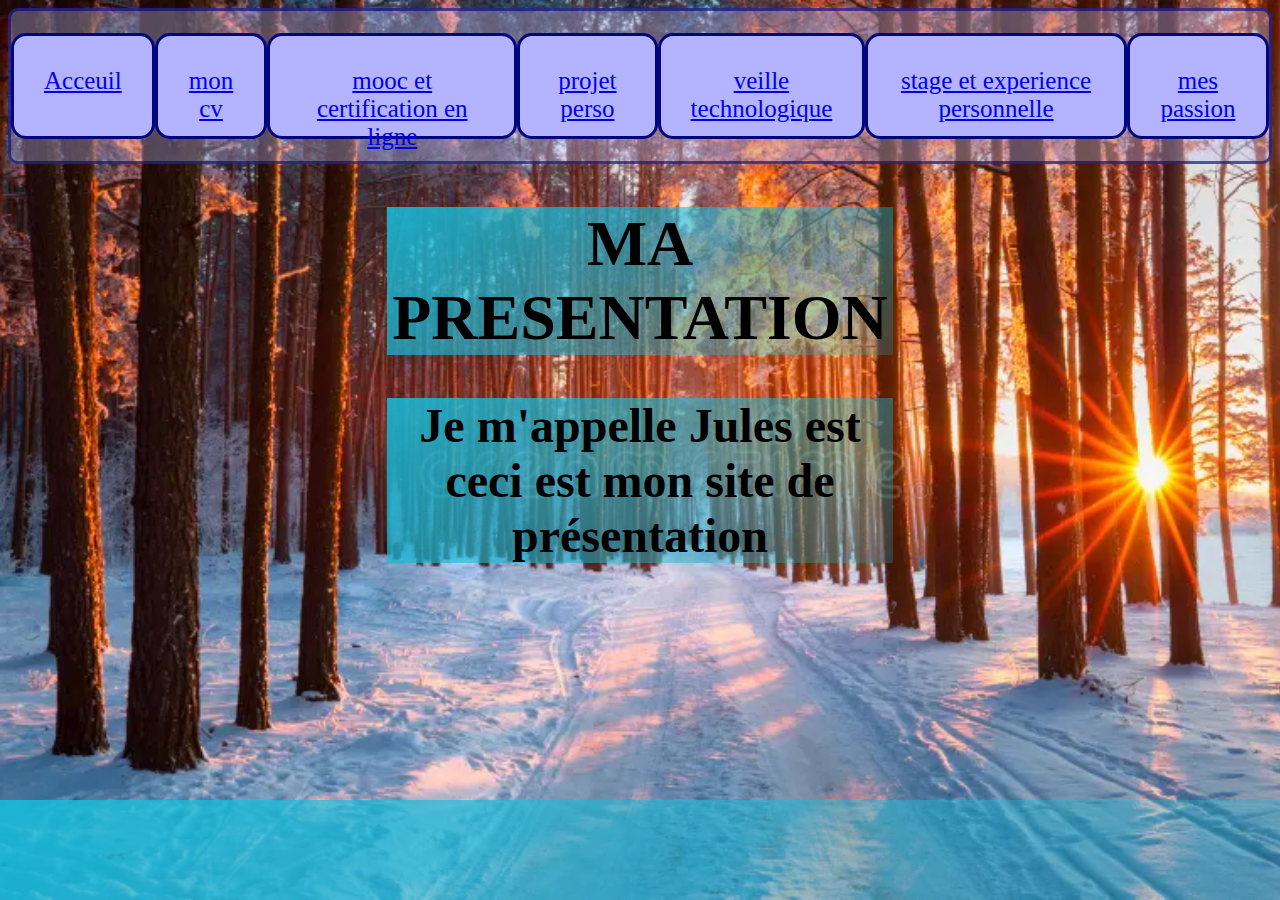
<file: CHAP_3/index.html>
<!DOCTYPE html>
<html>
    <head>
        <meta charset="utf-8">
        <link rel="stylesheet" href="style.css" />
        <title>ma presentation</title>
    </head>
    <body>
        <nav>
            <div class="intro"><h2></h2><a href="../CHAP_3/index.html">Acceuil</a></h2></div>   
            <div class="intro"><h2></h2><a href="../CHAP_3/cv.html">mon cv</a></h2></div>
            <div class="intro"><h2></h2><a href="../CHAP_3/mooc.html">mooc et certification en ligne</a></h2></div>
            <div class="intro"><h2></h2><a href="../CHAP_3/projet.html">projet perso</a></h2></div>
            <div class="intro"><h2></h2><a href="../CHAP_3/veille_tech.html">veille technologique</a></h2></div>
            <div class="intro"><h2></h2><a href="../CHAP_3/exp_pro.html">stage et experience personnelle</a></h2></div>
            <div class="intro"><h2></h2><a href="../CHAP_3/passion.html">mes passion</a></h2></div>
        </nav>
        <main>
            <section class="base">
            <div class="txt"><h1>MA PRESENTATION</h1></div>
            <div class="txt"><h2>Je m'appelle Jules est ceci est mon site de présentation</h2></div>
            </section>
        </main>
        <footer>
            <div class="bottom"><h3></h3></div>
        </footer>
    </body>
</html>
</file>
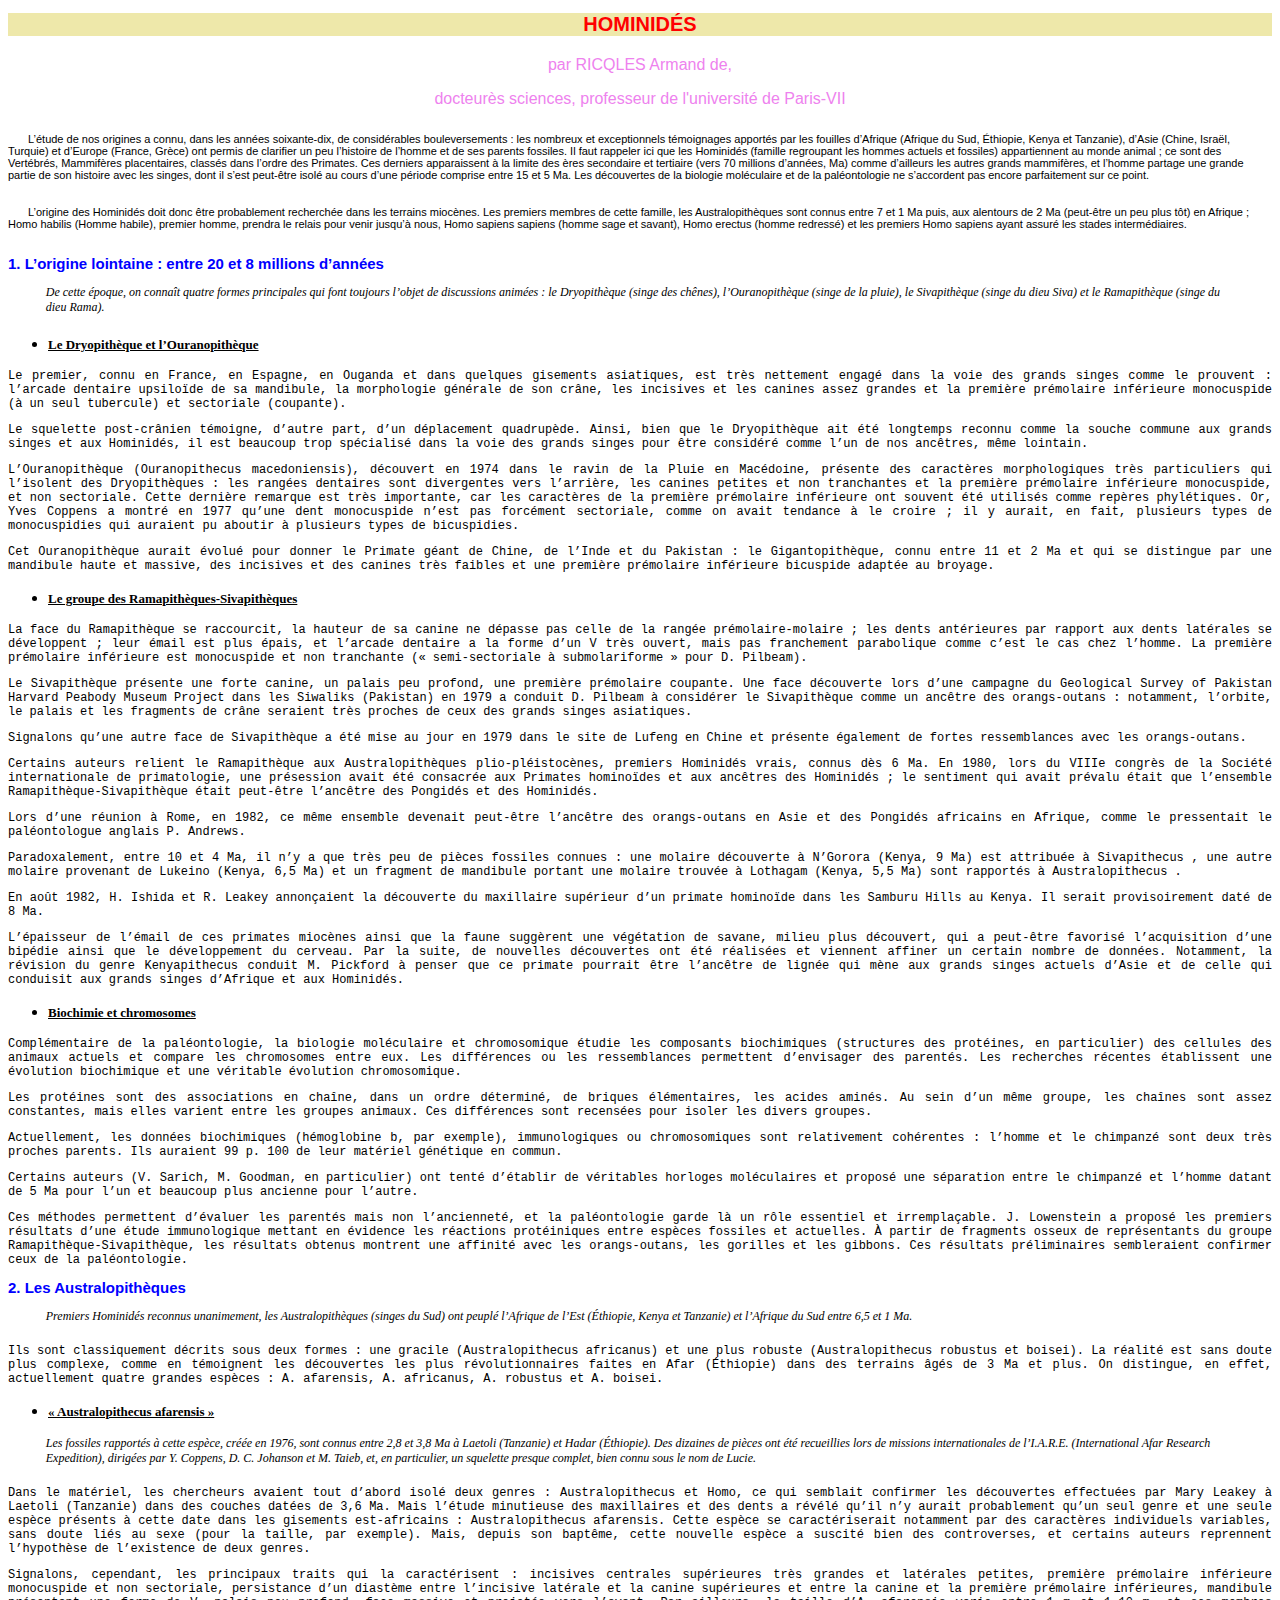
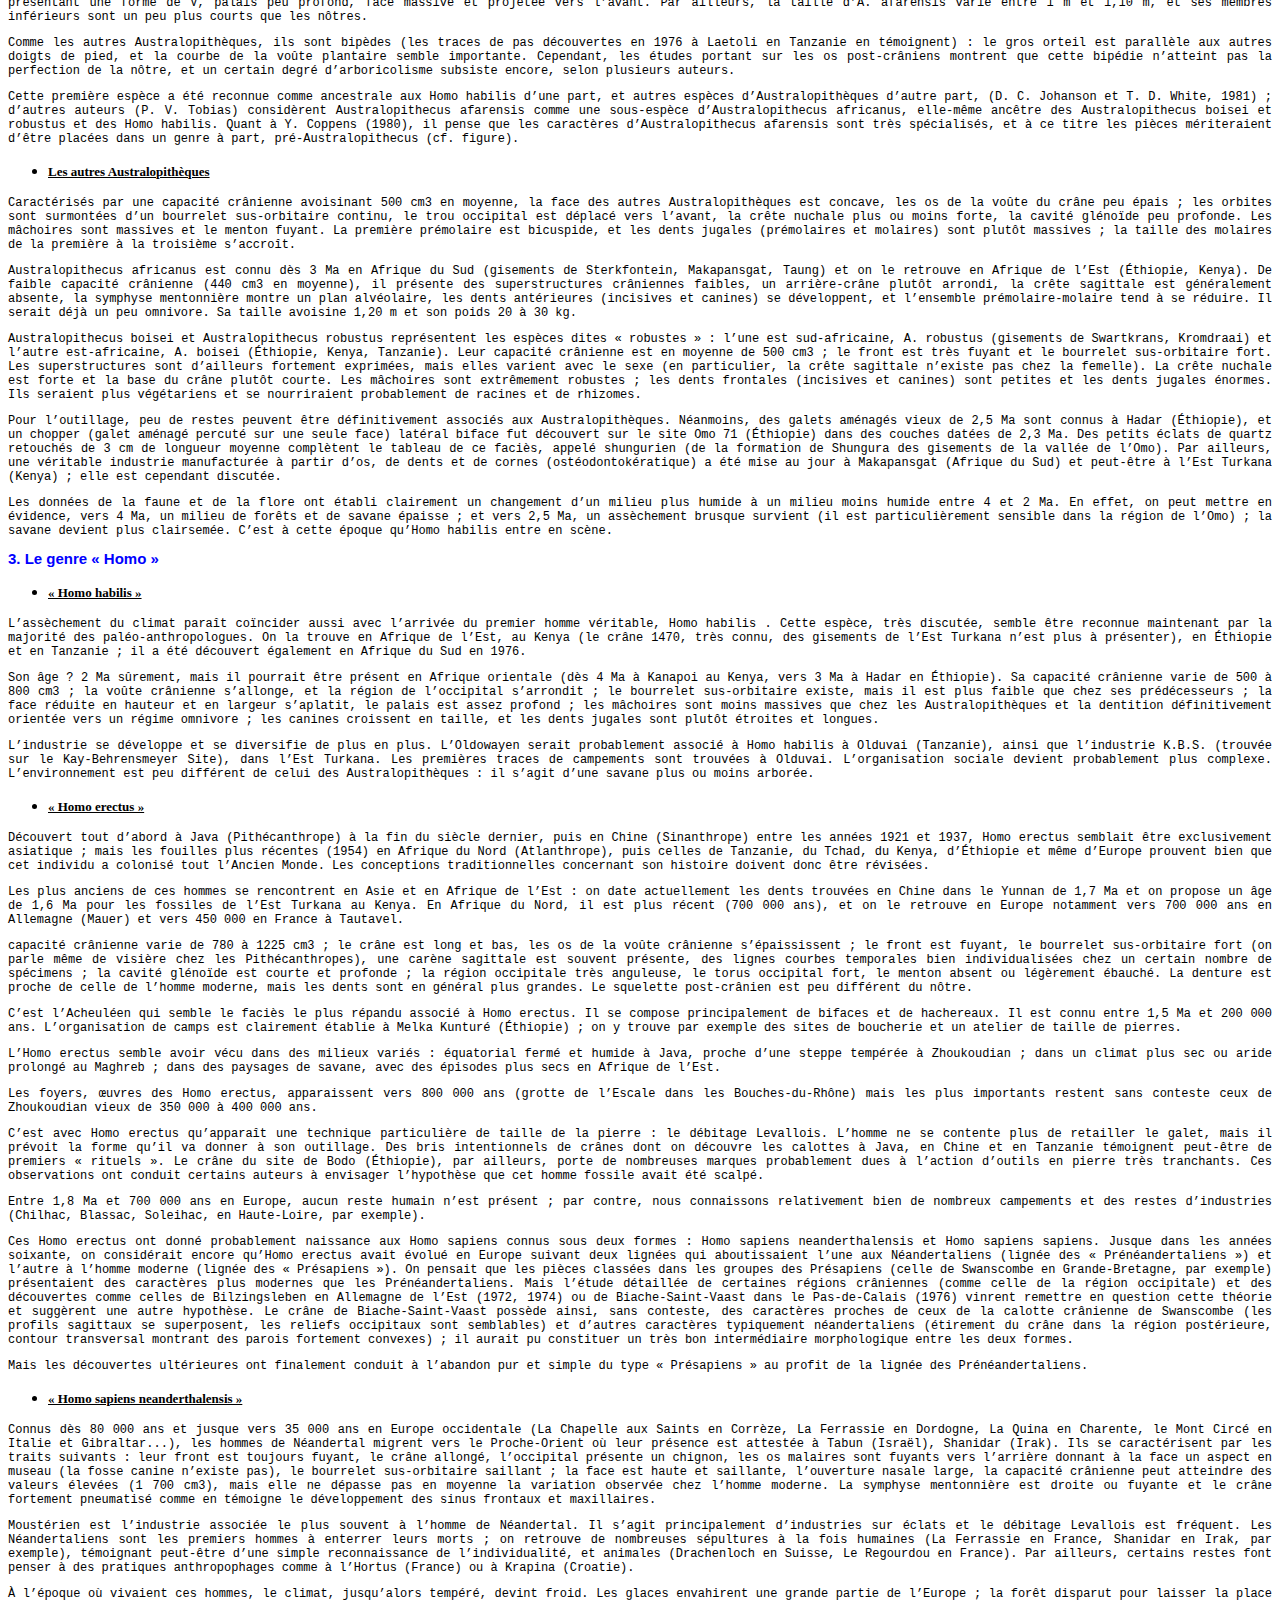
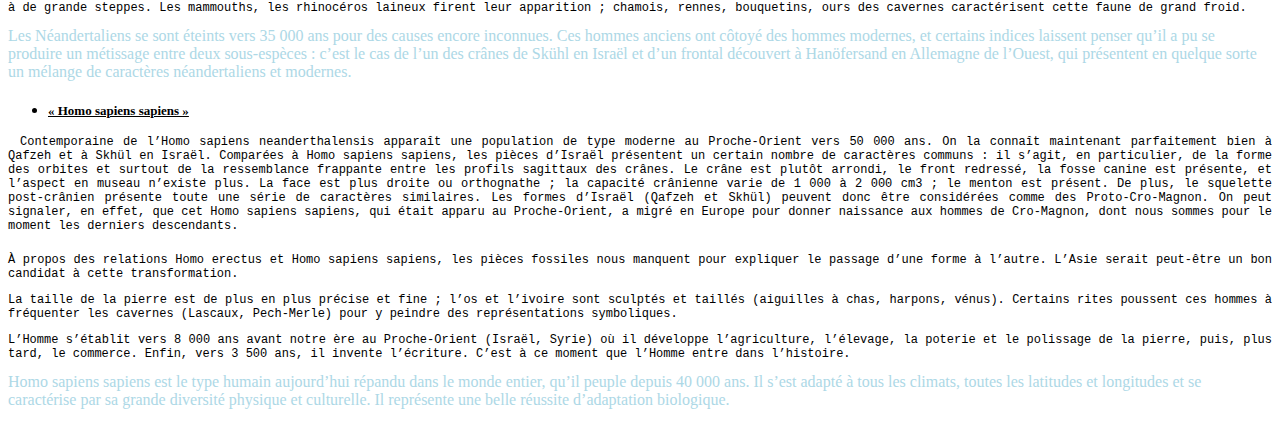
<file: CHAP-2/CH2_2_Formatez_du_texte.html>
<!DOCTYPE html>
<head>
    <meta charset="utf-8">
    <title>HOMINIDÉS</title>
    <link href="CH2_2_Formatez_du_texte.css" rel="stylesheet">
</head>
<body>
<h1 class="rouge arial">HOMINIDÉS</h1>

<p class="violet1">par RICQLES Armand de,</p>

<p class="violet2">docteurès sciences, professeur de l'université de Paris-VII</p>

<p class="paragraphe">L’étude de nos origines a connu, dans les années soixante-dix, de considérables bouleversements : les nombreux et exceptionnels témoignages apportés par les fouilles d’Afrique (Afrique du Sud, Éthiopie, Kenya et Tanzanie), d’Asie (Chine, Israël, Turquie) et d’Europe (France, Grèce) ont permis de clarifier un peu l’histoire de l’homme et de ses parents fossiles. Il faut rappeler ici que les Hominidés (famille regroupant les hommes actuels et fossiles) appartiennent au monde animal ; ce sont des Vertébrés, Mammifères placentaires, classés dans l’ordre des Primates. Ces derniers apparaissent à la limite des ères secondaire et tertiaire (vers 70 millions d’années, Ma) comme d’ailleurs les autres grands mammifères, et l’homme partage une grande partie de son histoire avec les singes, dont il s’est peut-être isolé au cours d’une période comprise entre 15 et 5 Ma. Les découvertes de la biologie moléculaire et de la paléontologie ne s’accordent pas encore parfaitement sur ce point.</p>

<p class="paragraphe">L’origine des Hominidés doit donc être probablement recherchée dans les terrains miocènes. Les premiers membres de cette famille, les Australopithèques sont connus entre 7 et 1 Ma puis, aux alentours de 2 Ma (peut-être un peu plus tôt) en Afrique ; Homo habilis (Homme habile), premier homme, prendra le relais pour venir jusqu’à nous, Homo sapiens sapiens (homme sage et savant), Homo erectus (homme redressé) et les premiers Homo sapiens ayant assuré les stades intermédiaires.</p>

<h2 class="bleu">1. L’origine lointaine : entre 20 et 8 millions d’années</h2>

<p class="newroman italic">De cette époque, on connaît quatre formes principales qui font toujours l’objet de discussions animées : le Dryopithèque (singe des chênes), l’Ouranopithèque (singe de la pluie), le Sivapithèque (singe du dieu Siva) et le Ramapithèque (singe du dieu Rama).

<ul><li><h3>Le Dryopithèque et l’Ouranopithèque</h3></li></ul>

<p class="normal">Le premier, connu en France, en Espagne, en Ouganda et dans quelques gisements asiatiques, est très nettement engagé dans la voie des grands singes comme le prouvent : l’arcade dentaire upsiloïde de sa mandibule, la morphologie générale de son crâne, les incisives et les canines assez grandes et la première prémolaire inférieure monocuspide (à un seul tubercule) et sectoriale (coupante).</p>

<p class="normal">Le squelette post-crânien témoigne, d’autre part, d’un déplacement quadrupède. Ainsi, bien que le Dryopithèque ait été longtemps reconnu comme la souche commune aux grands singes et aux Hominidés, il est beaucoup trop spécialisé dans la voie des grands singes pour être considéré comme l’un de nos ancêtres, même lointain.</p>

<p class="normal">L’Ouranopithèque (Ouranopithecus macedoniensis), découvert en 1974 dans le ravin de la Pluie en Macédoine, présente des caractères morphologiques très particuliers qui l’isolent des Dryopithèques : les rangées dentaires sont divergentes vers l’arrière, les canines petites et non tranchantes et la première prémolaire inférieure monocuspide, et non sectoriale. Cette dernière remarque est très importante, car les caractères de la première prémolaire inférieure ont souvent été utilisés comme repères phylétiques. Or, Yves Coppens a montré en 1977 qu’une dent monocuspide n’est pas forcément sectoriale, comme on avait tendance à le croire ; il y aurait, en fait, plusieurs types de monocuspidies qui auraient pu aboutir à plusieurs types de bicuspidies.</p>

<p class="normal">Cet Ouranopithèque aurait évolué pour donner le Primate géant de Chine, de l’Inde et du Pakistan : le Gigantopithèque, connu entre 11 et 2 Ma et qui se distingue par une mandibule haute et massive, des incisives et des canines très faibles et une première prémolaire inférieure bicuspide adaptée au broyage.</p>

<ul><li><h3>Le groupe des Ramapithèques-Sivapithèques</h3></li></ul>

<p class="normal">La face du Ramapithèque se raccourcit, la hauteur de sa canine ne dépasse pas celle de la rangée prémolaire-molaire ; les dents antérieures par rapport aux dents latérales se développent ; leur émail est plus épais, et l’arcade dentaire a la forme d’un V très ouvert, mais pas franchement parabolique comme c’est le cas chez l’homme. La première prémolaire inférieure est monocuspide et non tranchante (« semi-sectoriale à submolariforme » pour D. Pilbeam).</p>

<p class="normal">Le Sivapithèque présente une forte canine, un palais peu profond, une première prémolaire coupante. Une face découverte lors d’une campagne du Geological Survey of Pakistan Harvard Peabody Museum Project dans les Siwaliks (Pakistan) en 1979 a conduit D. Pilbeam à considérer le Sivapithèque comme un ancêtre des orangs-outans : notamment, l’orbite, le palais et les fragments de crâne seraient très proches de ceux des grands singes asiatiques.</p>

<p class="normal">Signalons qu’une autre face de Sivapithèque a été mise au jour en 1979 dans le site de Lufeng en Chine et présente également de fortes ressemblances avec les orangs-outans.

<p class="normal">Certains auteurs relient le Ramapithèque aux Australopithèques plio-pléistocènes, premiers Hominidés vrais, connus dès 6 Ma. En 1980, lors du VIIIe congrès de la Société internationale de primatologie, une présession avait été consacrée aux Primates hominoïdes et aux ancêtres des Hominidés ; le sentiment qui avait prévalu était que l’ensemble Ramapithèque-Sivapithèque était peut-être l’ancêtre des Pongidés et des Hominidés.</p>

<p class="normal">Lors d’une réunion à Rome, en 1982, ce même ensemble devenait peut-être l’ancêtre des orangs-outans en Asie et des Pongidés africains en Afrique, comme le pressentait le paléontologue anglais P. Andrews.</p>

<p class="normal">Paradoxalement, entre 10 et 4 Ma, il n’y a que très peu de pièces fossiles connues : une molaire découverte à N’Gorora (Kenya, 9 Ma) est attribuée à Sivapithecus , une autre molaire provenant de Lukeino (Kenya, 6,5 Ma) et un fragment de mandibule portant une molaire trouvée à Lothagam (Kenya, 5,5 Ma) sont rapportés à Australopithecus . </p>

<p class="normal">En août 1982, H. Ishida et R. Leakey annonçaient la découverte du maxillaire supérieur d’un primate hominoïde dans les Samburu Hills au Kenya. Il serait provisoirement daté de 8 Ma.</p>

<p class="normal">L’épaisseur de l’émail de ces primates miocènes ainsi que la faune suggèrent une végétation de savane, milieu plus découvert, qui a peut-être favorisé l’acquisition d’une bipédie ainsi que le développement du cerveau. Par la suite, de nouvelles découvertes ont été réalisées et viennent affiner un certain nombre de données. Notamment, la révision du genre Kenyapithecus conduit M. Pickford à penser que ce primate pourrait être l’ancêtre de lignée qui mène aux grands singes actuels d’Asie et de celle qui conduisit aux grands singes d’Afrique et aux Hominidés.</p>

<ul><li><h3>Biochimie et chromosomes</h3></li></ul>

<p class="normal"> Complémentaire de la paléontologie, la biologie moléculaire et chromosomique étudie les composants biochimiques (structures des protéines, en particulier) des cellules des animaux actuels et compare les chromosomes entre eux. Les différences ou les ressemblances permettent d’envisager des parentés. Les recherches récentes établissent une évolution biochimique et une véritable évolution chromosomique.</p>

<p class="normal">Les protéines sont des associations en chaîne, dans un ordre déterminé, de briques élémentaires, les acides aminés. Au sein d’un même groupe, les chaînes sont assez constantes, mais elles varient entre les groupes animaux. Ces différences sont recensées pour isoler les divers groupes.</p>

<p class="normal">Actuellement, les données biochimiques (hémoglobine b, par exemple), immunologiques ou chromosomiques sont relativement cohérentes : l’homme et le chimpanzé sont deux très proches parents. Ils auraient 99 p. 100 de leur matériel génétique en commun.</p>

<p class="normal">Certains auteurs (V. Sarich, M. Goodman, en particulier) ont tenté d’établir de véritables horloges moléculaires et proposé une séparation entre le chimpanzé et l’homme datant de 5 Ma pour l’un et beaucoup plus ancienne pour l’autre.</p>

<p class="normal">Ces méthodes permettent d’évaluer les parentés mais non l’ancienneté, et la paléontologie garde là un rôle essentiel et irremplaçable. J. Lowenstein a proposé les premiers résultats d’une étude immunologique mettant en évidence les réactions protéiniques entre espèces fossiles et actuelles. À partir de fragments osseux de représentants du groupe Ramapithèque-Sivapithèque, les résultats obtenus montrent une affinité avec les orangs-outans, les gorilles et les gibbons. Ces résultats préliminaires sembleraient confirmer ceux de la paléontologie.</p>

<h2 class="bleu">2. Les Australopithèques</h2>

<p class="newroman italic">Premiers Hominidés reconnus unanimement, les Australopithèques (singes du Sud) ont peuplé l’Afrique de l’Est (Éthiopie, Kenya et Tanzanie) et l’Afrique du Sud entre 6,5 et 1 Ma.</p>

<p class="normal">Ils sont classiquement décrits sous deux formes : une gracile (Australopithecus africanus) et une plus robuste (Australopithecus robustus et boisei). La réalité est sans doute plus complexe, comme en témoignent les découvertes les plus révolutionnaires faites en Afar (Éthiopie) dans des terrains âgés de 3 Ma et plus. On distingue, en effet, actuellement quatre grandes espèces : A. afarensis, A. africanus, A. robustus et A. boisei.</p>

<ul><li> <h3>« Australopithecus afarensis »</h3></li></ul>

<p class="newroman italic">Les fossiles rapportés à cette espèce, créée en 1976, sont connus entre 2,8 et 3,8 Ma à Laetoli (Tanzanie) et Hadar (Éthiopie). Des dizaines de pièces ont été recueillies lors de missions internationales de l’I.A.R.E. (International Afar Research Expedition), dirigées par Y. Coppens, D. C. Johanson et M. Taieb, et, en particulier, un squelette presque complet, bien connu sous le nom de Lucie.</p>

<p class="normal">Dans le matériel, les chercheurs avaient tout d’abord isolé deux genres : Australopithecus et Homo, ce qui semblait confirmer les découvertes effectuées par Mary Leakey à Laetoli (Tanzanie) dans des couches datées de 3,6 Ma. Mais l’étude minutieuse des maxillaires et des dents a révélé qu’il n’y aurait probablement qu’un seul genre et une seule espèce présents à cette date dans les gisements est-africains : Australopithecus afarensis. Cette espèce se caractériserait notamment par des caractères individuels variables, sans doute liés au sexe (pour la taille, par exemple). Mais, depuis son baptême, cette nouvelle espèce a suscité bien des controverses, et certains auteurs reprennent l’hypothèse de l’existence de deux genres.</p>

<p class="normal">Signalons, cependant, les principaux traits qui la caractérisent : incisives centrales supérieures très grandes et latérales petites, première prémolaire inférieure monocuspide et non sectoriale, persistance d’un diastème entre l’incisive latérale et la canine supérieures et entre la canine et la première prémolaire inférieures, mandibule présentant une forme de V, palais peu profond, face massive et projetée vers l’avant. Par ailleurs, la taille d’A. afarensis varie entre 1 m et 1,10 m, et ses membres inférieurs sont un peu plus courts que les nôtres.</p>

<p class="normal">Comme les autres Australopithèques, ils sont bipèdes (les traces de pas découvertes en 1976 à Laetoli en Tanzanie en témoignent) : le gros orteil est parallèle aux autres doigts de pied, et la courbe de la voûte plantaire semble importante. Cependant, les études portant sur les os post-crâniens montrent que cette bipédie n’atteint pas la perfection de la nôtre, et un certain degré d’arboricolisme subsiste encore, selon plusieurs auteurs.</p>

<p class="normal">Cette première espèce a été reconnue comme ancestrale aux Homo habilis d’une part, et autres espèces d’Australopithèques d’autre part, (D. C. Johanson et T. D. White, 1981) ; d’autres auteurs (P. V. Tobias) considèrent Australopithecus afarensis comme une sous-espèce d’Australopithecus africanus, elle-même ancêtre des Australopithecus boisei et robustus et des Homo habilis. Quant à Y. Coppens (1980), il pense que les caractères d’Australopithecus afarensis sont très spécialisés, et à ce titre les pièces mériteraient d’être placées dans un genre à part, pré-Australopithecus (cf. figure).</p>

<ul><li> <h3>Les autres Australopithèques</h3></li></ul>

<p class="normal">Caractérisés par une capacité crânienne avoisinant 500 cm3 en moyenne, la face des autres Australopithèques est concave, les os de la voûte du crâne peu épais ; les orbites sont surmontées d’un bourrelet sus-orbitaire continu, le trou occipital est déplacé vers l’avant, la crête nuchale plus ou moins forte, la cavité glénoïde peu profonde. Les mâchoires sont massives et le menton fuyant. La première prémolaire est bicuspide, et les dents jugales (prémolaires et molaires) sont plutôt massives ; la taille des molaires de la première à la troisième s’accroît.</p>

<p class="normal">Australopithecus africanus est connu dès 3 Ma en Afrique du Sud (gisements de Sterkfontein, Makapansgat, Taung) et on le retrouve en Afrique de l’Est (Éthiopie, Kenya). De faible capacité crânienne (440 cm3 en moyenne), il présente des superstructures crâniennes faibles, un arrière-crâne plutôt arrondi, la crête sagittale est généralement absente, la symphyse mentonnière montre un plan alvéolaire, les dents antérieures (incisives et canines) se développent, et l’ensemble prémolaire-molaire tend à se réduire. Il serait déjà un peu omnivore. Sa taille avoisine 1,20 m et son poids 20 à 30 kg.</p>

<p class="normal">Australopithecus boisei et Australopithecus robustus représentent les espèces dites « robustes » : l’une est sud-africaine, A. robustus (gisements de Swartkrans, Kromdraai) et l’autre est-africaine, A. boisei (Éthiopie, Kenya, Tanzanie). Leur capacité crânienne est en moyenne de 500 cm3 ; le front est très fuyant et le bourrelet sus-orbitaire fort. Les superstructures sont d’ailleurs fortement exprimées, mais elles varient avec le sexe (en particulier, la crête sagittale n’existe pas chez la femelle). La crête nuchale est forte et la base du crâne plutôt courte. Les mâchoires sont extrêmement robustes ; les dents frontales (incisives et canines) sont petites et les dents jugales énormes. Ils seraient plus végétariens et se nourriraient probablement de racines et de rhizomes.</p>

<p class="normal">Pour l’outillage, peu de restes peuvent être définitivement associés aux Australopithèques. Néanmoins, des galets aménagés vieux de 2,5 Ma sont connus à Hadar (Éthiopie), et un chopper (galet aménagé percuté sur une seule face) latéral biface fut découvert sur le site Omo 71 (Éthiopie) dans des couches datées de 2,3 Ma. Des petits éclats de quartz retouchés de 3 cm de longueur moyenne complètent le tableau de ce faciès, appelé shungurien (de la formation de Shungura des gisements de la vallée de l’Omo). Par ailleurs, une véritable industrie manufacturée à partir d’os, de dents et de cornes (ostéodontokératique) a été mise au jour à Makapansgat (Afrique du Sud) et peut-être à l’Est Turkana (Kenya) ; elle est cependant discutée.</p>

<p class="normal">Les données de la faune et de la flore ont établi clairement un changement d’un milieu plus humide à un milieu moins humide entre 4 et 2 Ma. En effet, on peut mettre en évidence, vers 4 Ma, un milieu de forêts et de savane épaisse ; et vers 2,5 Ma, un assèchement brusque survient (il est particulièrement sensible dans la région de l’Omo) ; la savane devient plus clairsemée. C’est à cette époque qu’Homo habilis  entre en scène.</p>

<h2 class="bleu">3. Le genre « Homo »</h2>

<ul><li> <h3>« Homo habilis »</h3></li></ul>

<p class="normal">L’assèchement du climat paraît coïncider aussi avec l’arrivée du premier homme véritable, Homo habilis . Cette espèce, très discutée, semble être reconnue maintenant par la majorité des paléo-anthropologues. On la trouve en Afrique de l’Est, au Kenya (le crâne 1470, très connu, des gisements de l’Est Turkana n’est plus à présenter), en Éthiopie et en Tanzanie ; il a été découvert également en Afrique du Sud en 1976.</p>

<p class="normal">Son âge ? 2 Ma sûrement, mais il pourrait être présent en Afrique orientale (dès 4 Ma à Kanapoi au Kenya, vers 3 Ma à Hadar en Éthiopie). Sa capacité crânienne varie de 500 à 800 cm3 ; la voûte crânienne s’allonge, et la région de l’occipital s’arrondit ; le bourrelet sus-orbitaire existe, mais il est plus faible que chez ses prédécesseurs ; la face réduite en hauteur et en largeur s’aplatit, le palais est assez profond ; les mâchoires sont moins massives que chez les Australopithèques et la dentition définitivement orientée vers un régime omnivore ; les canines croissent en taille, et les dents jugales sont plutôt étroites et longues.</p> 

<p class="normal">L’industrie se développe et se diversifie de plus en plus. L’Oldowayen serait probablement associé à Homo habilis à Olduvai (Tanzanie), ainsi que l’industrie K.B.S. (trouvée sur le Kay-Behrensmeyer Site), dans l’Est Turkana. Les premières traces de campements sont trouvées à Olduvai. L’organisation sociale devient probablement plus complexe. L’environnement est peu différent de celui des Australopithèques : il s’agit d’une savane plus ou moins arborée.</p>

<ul><li><h3>« Homo erectus »</h3></li></ul>

<p class="normal">Découvert tout d’abord à Java (Pithécanthrope) à la fin du siècle dernier, puis en Chine (Sinanthrope) entre les années 1921 et 1937, Homo erectus  semblait être exclusivement asiatique ; mais les fouilles plus récentes (1954) en Afrique du Nord (Atlanthrope), puis celles de Tanzanie, du Tchad, du Kenya, d’Éthiopie et même d’Europe prouvent bien que cet individu a colonisé tout l’Ancien Monde. Les conceptions traditionnelles concernant son histoire doivent donc être révisées.</p>

<p class="normal">Les plus anciens de ces hommes se rencontrent en Asie et en Afrique de l’Est : on date actuellement les dents trouvées en Chine dans le Yunnan de 1,7 Ma et on propose un âge de 1,6 Ma pour les fossiles de l’Est Turkana au Kenya. En Afrique du Nord, il est plus récent (700 000 ans), et on le retrouve en Europe notamment vers 700 000 ans en Allemagne (Mauer) et vers 450 000 en France à Tautavel.</p>

<p class="normal"> capacité crânienne varie de 780 à 1225 cm3 ; le crâne est long et bas, les os de la voûte crânienne s’épaississent ; le front est fuyant, le bourrelet sus-orbitaire fort (on parle même de visière chez les Pithécanthropes), une carène sagittale est souvent présente, des lignes courbes temporales bien individualisées chez un certain nombre de spécimens ; la cavité glénoïde est courte et profonde ; la région occipitale très anguleuse, le torus occipital fort, le menton absent ou légèrement ébauché. La denture est proche de celle de l’homme moderne, mais les dents sont en général plus grandes. Le squelette post-crânien est peu différent du nôtre.</p>

<p class="normal">C’est l’Acheuléen qui semble le faciès le plus répandu associé à Homo erectus. Il se compose principalement de bifaces et de hachereaux. Il est connu entre 1,5 Ma et 200 000 ans. L’organisation de camps est clairement établie à Melka Kunturé (Éthiopie) ; on y trouve par exemple des sites de boucherie et un atelier de taille de pierres.</p>

<p class="normal">L’Homo erectus  semble avoir vécu dans des milieux variés : équatorial fermé et humide à Java, proche d’une steppe tempérée à Zhoukoudian ; dans un climat plus sec ou aride prolongé au Maghreb ; dans des paysages de savane, avec des épisodes plus secs en Afrique de l’Est.</p>

<p class="normal">Les foyers, œuvres des Homo erectus, apparaissent vers 800 000 ans (grotte de l’Escale dans les Bouches-du-Rhône) mais les plus importants restent sans conteste ceux de Zhoukoudian vieux de 350 000 à 400 000 ans.</p>

<p class="normal">C’est avec Homo erectus qu’apparaît une technique particulière de taille de la pierre : le débitage Levallois. L’homme ne se contente plus de retailler le galet, mais il prévoit la forme qu’il va donner à son outillage. Des bris intentionnels de crânes dont on découvre les calottes à Java, en Chine et en Tanzanie témoignent peut-être de premiers « rituels ». Le crâne du site de Bodo (Éthiopie), par ailleurs, porte de nombreuses marques probablement dues à l’action d’outils en pierre très tranchants. Ces observations ont conduit certains auteurs à envisager l’hypothèse que cet homme fossile avait été scalpé.</p>

<p class="normal">Entre 1,8 Ma et 700 000 ans en Europe, aucun reste humain n’est présent ; par contre, nous connaissons relativement bien de nombreux campements et des restes d’industries (Chilhac, Blassac, Soleihac, en Haute-Loire, par exemple).</p>

<p class="normal">Ces Homo erectus ont donné probablement naissance aux Homo sapiens connus sous deux formes : Homo sapiens neanderthalensis et Homo sapiens sapiens. Jusque dans les années soixante, on considérait encore qu’Homo erectus avait évolué en Europe suivant deux lignées qui aboutissaient l’une aux Néandertaliens (lignée des « Prénéandertaliens ») et l’autre à l’homme moderne (lignée des « Présapiens »). On pensait que les pièces classées dans les groupes des Présapiens (celle de Swanscombe en Grande-Bretagne, par exemple) présentaient des caractères plus modernes que les Prénéandertaliens. Mais l’étude détaillée de certaines régions crâniennes (comme celle de la région occipitale) et des découvertes comme celles de Bilzingsleben en Allemagne de l’Est (1972, 1974) ou de Biache-Saint-Vaast dans le Pas-de-Calais (1976) vinrent remettre en question cette théorie et suggèrent une autre hypothèse. Le crâne de Biache-Saint-Vaast possède ainsi, sans conteste, des caractères proches de ceux de la calotte crânienne de Swanscombe (les profils sagittaux se superposent, les reliefs occipitaux sont semblables) et d’autres caractères typiquement néandertaliens (étirement du crâne dans la région postérieure, contour transversal montrant des parois fortement convexes) ; il aurait pu constituer un très bon intermédiaire morphologique entre les deux formes.</p>

<p class="normal">Mais les découvertes ultérieures ont finalement conduit à l’abandon pur et simple du type « Présapiens » au profit de la lignée des Prénéandertaliens.</p>

<ul><li><h3>« Homo sapiens neanderthalensis »</h3></li></ul>

<p class="normal">Connus dès 80 000 ans et jusque vers 35 000 ans en Europe occidentale (La Chapelle aux Saints en Corrèze, La Ferrassie en Dordogne, La Quina en Charente, le Mont Circé en Italie et Gibraltar...), les hommes de Néandertal migrent vers le Proche-Orient où leur présence est attestée à Tabun (Israël), Shanidar (Irak). Ils se caractérisent par les traits suivants : leur front est toujours fuyant, le crâne allongé, l’occipital présente un chignon, les os malaires sont fuyants vers l’arrière donnant à la face un aspect en museau (la fosse canine n’existe pas), le bourrelet sus-orbitaire saillant ; la face est haute et saillante, l’ouverture nasale large, la capacité crânienne peut atteindre des valeurs élevées (1 700 cm3), mais elle ne dépasse pas en moyenne la variation observée chez l’homme moderne. La symphyse mentonnière est droite ou fuyante et le crâne fortement pneumatisé comme en témoigne le développement des sinus frontaux et maxillaires.</p>

<p class="normal"> Moustérien est l’industrie associée le plus souvent à l’homme de Néandertal. Il s’agit principalement d’industries sur éclats et le débitage Levallois est fréquent. Les Néandertaliens sont les premiers hommes à enterrer leurs morts ; on retrouve de nombreuses sépultures à la fois humaines (La Ferrassie en France, Shanidar en Irak, par exemple), témoignant peut-être d’une simple reconnaissance de l’individualité, et animales (Drachenloch en Suisse, Le Regourdou en France). Par ailleurs, certains restes font penser à des pratiques anthropophages comme à l’Hortus (France) ou à Krapina (Croatie).</p>

<P class="normal">À l’époque où vivaient ces hommes, le climat, jusqu’alors tempéré, devint froid. Les glaces envahirent une grande partie de l’Europe ; la forêt disparut pour laisser la place à de grande steppes. Les mammouths, les rhinocéros laineux firent leur apparition ; chamois, rennes, bouquetins, ours des cavernes caractérisent cette faune de grand froid.</P>

<p class="bleuclair">Les Néandertaliens se sont éteints vers 35 000 ans pour des causes encore inconnues. Ces hommes anciens ont côtoyé des hommes modernes, et certains indices laissent penser qu’il a pu se produire un métissage entre deux sous-espèces : c’est le cas de l’un des crânes de Skühl en Israël et d’un frontal découvert à Hanöfersand en Allemagne de l’Ouest, qui présentent en quelque sorte un mélange de caractères néandertaliens et modernes.</p>

<ul><li><h3>« Homo sapiens sapiens »</h3></li></ul>

<p class="paragraphe2 normal">Contemporaine de l’Homo sapiens neanderthalensis apparaît une population de type moderne au Proche-Orient vers 50 000 ans. On la connaît maintenant parfaitement bien à Qafzeh et à Skhül en Israël. Comparées à Homo sapiens sapiens, les pièces d’Israël présentent un certain nombre de caractères communs : il s’agit, en particulier, de la forme des orbites et surtout de la ressemblance frappante entre les profils sagittaux des crânes. Le crâne est plutôt arrondi, le front redressé, la fosse canine est présente, et l’aspect en museau n’existe plus. La face est plus droite ou orthognathe ; la capacité crânienne varie de 1 000 à 2 000 cm3 ; le menton est présent. De plus, le squelette post-crânien présente toute une série de caractères similaires. Les formes d’Israël (Qafzeh et Skhül) peuvent donc être considérées comme des Proto-Cro-Magnon. On peut signaler, en effet, que cet Homo sapiens sapiens, qui était apparu au Proche-Orient, a migré en Europe pour donner naissance aux hommes de Cro-Magnon, dont nous sommes pour le moment les derniers descendants.</p>

<p class="normal">À propos des relations Homo erectus et Homo sapiens sapiens, les pièces fossiles nous manquent pour expliquer le passage d’une forme à l’autre. L’Asie serait peut-être un bon candidat à cette transformation.</p>

<p class="normal">La taille de la pierre est de plus en plus précise et fine ; l’os et l’ivoire sont sculptés et taillés (aiguilles à chas, harpons, vénus). Certains rites poussent ces hommes à fréquenter les cavernes (Lascaux, Pech-Merle) pour y peindre des représentations symboliques. </p>

<p class="normal">L’Homme s’établit vers 8 000 ans avant notre ère au Proche-Orient (Israël, Syrie) où il développe l’agriculture, l’élevage, la poterie et le polissage de la pierre, puis, plus tard, le commerce. Enfin, vers 3 500 ans, il invente l’écriture. C’est à ce moment que l’Homme entre dans l’histoire.</p>

<p class="bleuclair">Homo sapiens sapiens est le type humain aujourd’hui répandu dans le monde entier, qu’il peuple depuis 40 000 ans. Il s’est adapté à tous les climats, toutes les latitudes et longitudes et se caractérise par sa grande diversité physique et culturelle. Il représente une belle réussite d’adaptation biologique.</p>

</body>
</file>
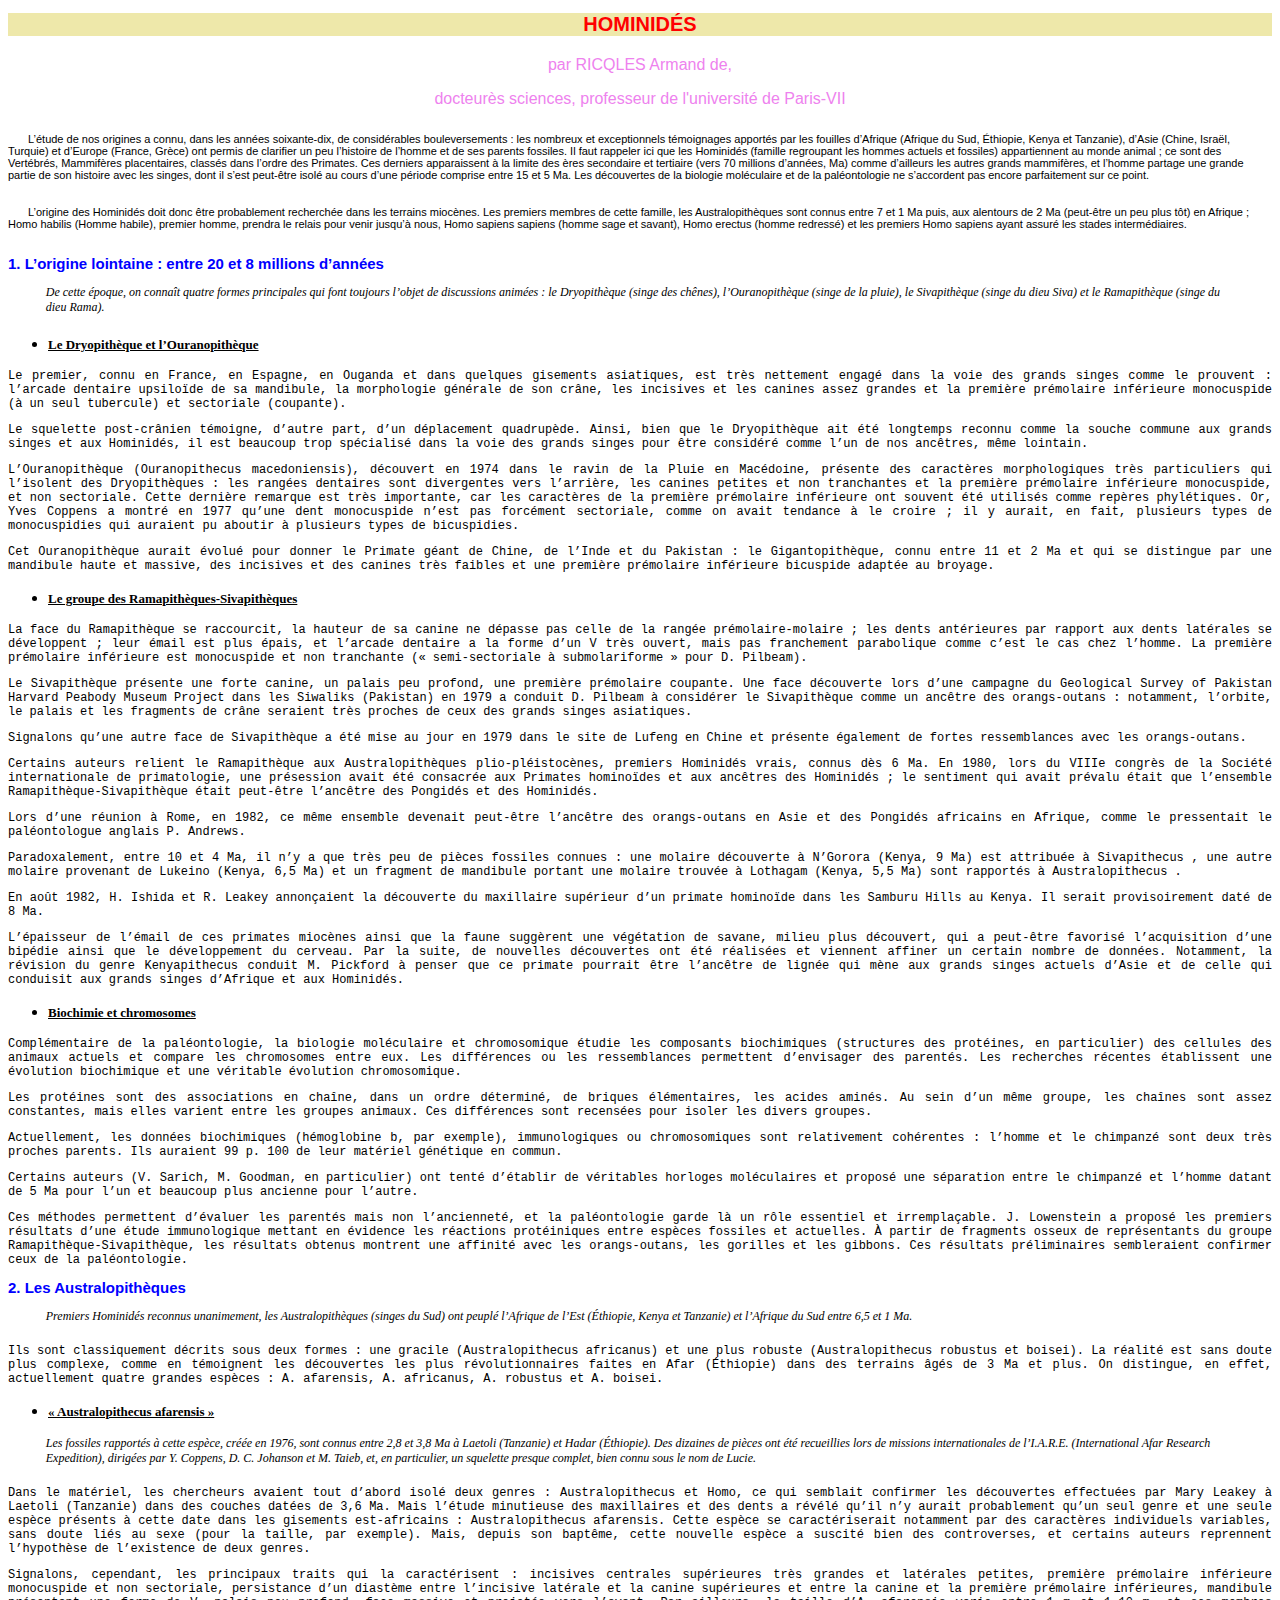
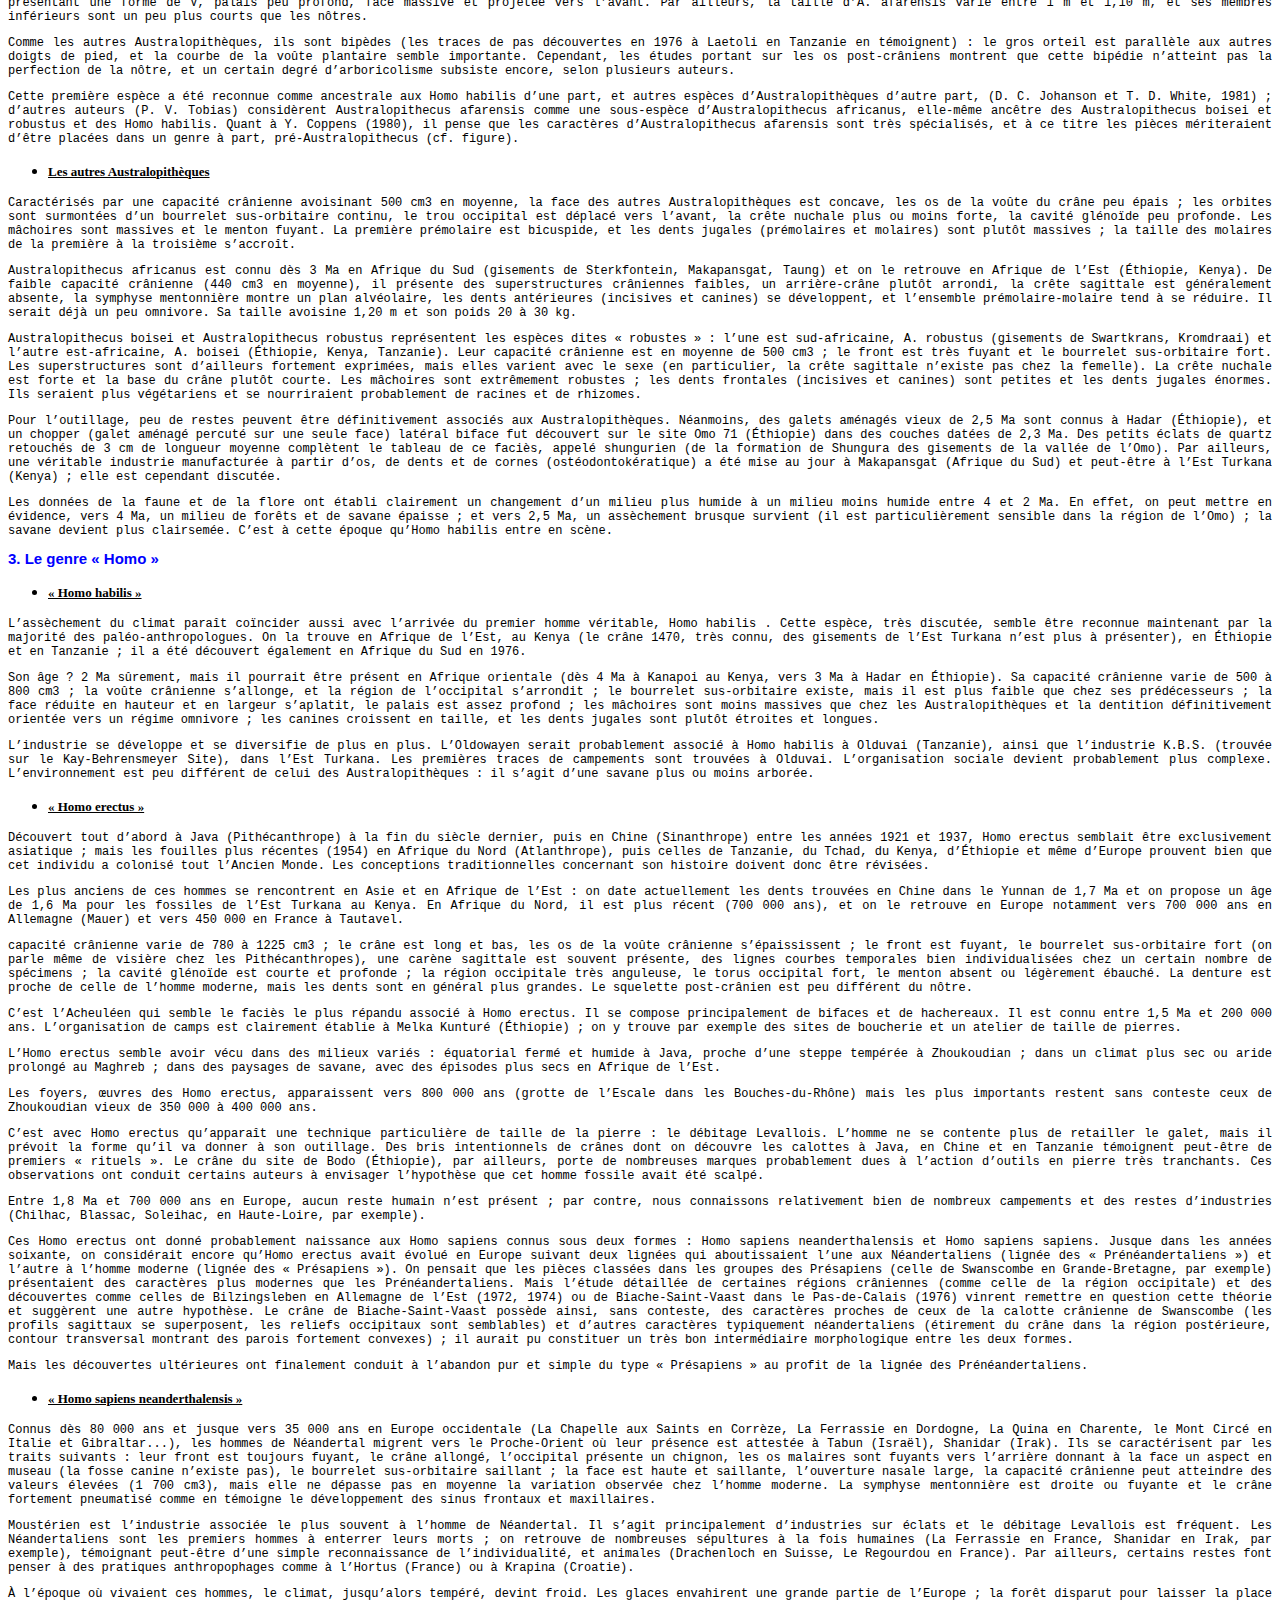
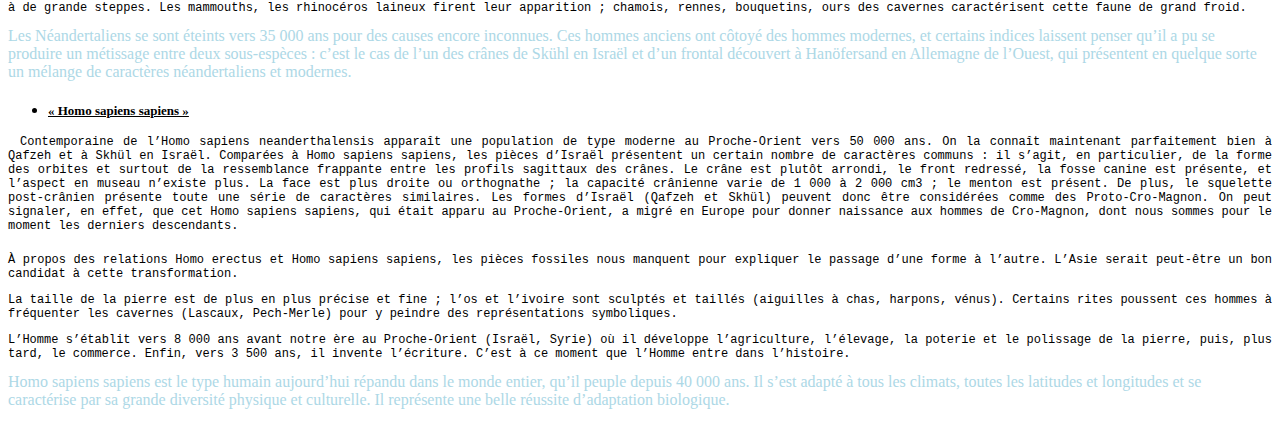
<file: CHAP-2/CH2_5_Hominide.html>
<!DOCTYPE html>
<head>
    <meta charset="utf-8">
    <title>HOMINIDÉS2</title>
    <link href="CH2_2_Formatez_du_texte.css " rel="stylesheet">
    <link href="CH2_5.css" rel="stylesheet">
</head>
<body>
<h1 class="rouge arial">HOMINIDÉS</h1>

<p class="violet1">par RICQLES Armand de,</p>

<p class="violet2">docteurès sciences, professeur de l'université de Paris-VII</p>

<p class="paragraphe">L’étude de nos origines a connu, dans les années soixante-dix, de considérables bouleversements : les nombreux et exceptionnels témoignages apportés par les fouilles d’Afrique (Afrique du Sud, Éthiopie, Kenya et Tanzanie), d’Asie (Chine, Israël, Turquie) et d’Europe (France, Grèce) ont permis de clarifier un peu l’histoire de l’homme et de ses parents fossiles. Il faut rappeler ici que les Hominidés (famille regroupant les hommes actuels et fossiles) appartiennent au monde animal ; ce sont des Vertébrés, Mammifères placentaires, classés dans l’ordre des Primates. Ces derniers apparaissent à la limite des ères secondaire et tertiaire (vers 70 millions d’années, Ma) comme d’ailleurs les autres grands mammifères, et l’homme partage une grande partie de son histoire avec les singes, dont il s’est peut-être isolé au cours d’une période comprise entre 15 et 5 Ma. Les découvertes de la biologie moléculaire et de la paléontologie ne s’accordent pas encore parfaitement sur ce point.</p>

<p class="paragraphe">L’origine des Hominidés doit donc être probablement recherchée dans les terrains miocènes. Les premiers membres de cette famille, les Australopithèques sont connus entre 7 et 1 Ma puis, aux alentours de 2 Ma (peut-être un peu plus tôt) en Afrique ; Homo habilis (Homme habile), premier homme, prendra le relais pour venir jusqu’à nous, Homo sapiens sapiens (homme sage et savant), Homo erectus (homme redressé) et les premiers Homo sapiens ayant assuré les stades intermédiaires.</p>

<h2 class="bleu">1. L’origine lointaine : entre 20 et 8 millions d’années</h2>

<p class="newroman italic">De cette époque, on connaît quatre formes principales qui font toujours l’objet de discussions animées : le Dryopithèque (singe des chênes), l’Ouranopithèque (singe de la pluie), le Sivapithèque (singe du dieu Siva) et le Ramapithèque (singe du dieu Rama).

<ul><li><h3>Le Dryopithèque et l’Ouranopithèque</h3></li></ul>

<p class="normal">Le premier, connu en France, en Espagne, en Ouganda et dans quelques gisements asiatiques, est très nettement engagé dans la voie des grands singes comme le prouvent : l’arcade dentaire upsiloïde de sa mandibule, la morphologie générale de son crâne, les incisives et les canines assez grandes et la première prémolaire inférieure monocuspide (à un seul tubercule) et sectoriale (coupante).</p>

<p class="normal">Le squelette post-crânien témoigne, d’autre part, d’un déplacement quadrupède. Ainsi, bien que le Dryopithèque ait été longtemps reconnu comme la souche commune aux grands singes et aux Hominidés, il est beaucoup trop spécialisé dans la voie des grands singes pour être considéré comme l’un de nos ancêtres, même lointain.</p>

<p class="normal">L’Ouranopithèque (Ouranopithecus macedoniensis), découvert en 1974 dans le ravin de la Pluie en Macédoine, présente des caractères morphologiques très particuliers qui l’isolent des Dryopithèques : les rangées dentaires sont divergentes vers l’arrière, les canines petites et non tranchantes et la première prémolaire inférieure monocuspide, et non sectoriale. Cette dernière remarque est très importante, car les caractères de la première prémolaire inférieure ont souvent été utilisés comme repères phylétiques. Or, Yves Coppens a montré en 1977 qu’une dent monocuspide n’est pas forcément sectoriale, comme on avait tendance à le croire ; il y aurait, en fait, plusieurs types de monocuspidies qui auraient pu aboutir à plusieurs types de bicuspidies.</p>

<p class="normal">Cet Ouranopithèque aurait évolué pour donner le Primate géant de Chine, de l’Inde et du Pakistan : le Gigantopithèque, connu entre 11 et 2 Ma et qui se distingue par une mandibule haute et massive, des incisives et des canines très faibles et une première prémolaire inférieure bicuspide adaptée au broyage.</p>

<ul><li><h3>Le groupe des Ramapithèques-Sivapithèques</h3></li></ul>

<p class="normal">La face du Ramapithèque se raccourcit, la hauteur de sa canine ne dépasse pas celle de la rangée prémolaire-molaire ; les dents antérieures par rapport aux dents latérales se développent ; leur émail est plus épais, et l’arcade dentaire a la forme d’un V très ouvert, mais pas franchement parabolique comme c’est le cas chez l’homme. La première prémolaire inférieure est monocuspide et non tranchante (« semi-sectoriale à submolariforme » pour D. Pilbeam).</p>

<p class="normal">Le Sivapithèque présente une forte canine, un palais peu profond, une première prémolaire coupante. Une face découverte lors d’une campagne du Geological Survey of Pakistan Harvard Peabody Museum Project dans les Siwaliks (Pakistan) en 1979 a conduit D. Pilbeam à considérer le Sivapithèque comme un ancêtre des orangs-outans : notamment, l’orbite, le palais et les fragments de crâne seraient très proches de ceux des grands singes asiatiques.</p>

<p class="normal">Signalons qu’une autre face de Sivapithèque a été mise au jour en 1979 dans le site de Lufeng en Chine et présente également de fortes ressemblances avec les orangs-outans.

<p class="normal">Certains auteurs relient le Ramapithèque aux Australopithèques plio-pléistocènes, premiers Hominidés vrais, connus dès 6 Ma. En 1980, lors du VIIIe congrès de la Société internationale de primatologie, une présession avait été consacrée aux Primates hominoïdes et aux ancêtres des Hominidés ; le sentiment qui avait prévalu était que l’ensemble Ramapithèque-Sivapithèque était peut-être l’ancêtre des Pongidés et des Hominidés.</p>

<p class="normal">Lors d’une réunion à Rome, en 1982, ce même ensemble devenait peut-être l’ancêtre des orangs-outans en Asie et des Pongidés africains en Afrique, comme le pressentait le paléontologue anglais P. Andrews.</p>

<p class="normal">Paradoxalement, entre 10 et 4 Ma, il n’y a que très peu de pièces fossiles connues : une molaire découverte à N’Gorora (Kenya, 9 Ma) est attribuée à Sivapithecus , une autre molaire provenant de Lukeino (Kenya, 6,5 Ma) et un fragment de mandibule portant une molaire trouvée à Lothagam (Kenya, 5,5 Ma) sont rapportés à Australopithecus . </p>

<p class="normal">En août 1982, H. Ishida et R. Leakey annonçaient la découverte du maxillaire supérieur d’un primate hominoïde dans les Samburu Hills au Kenya. Il serait provisoirement daté de 8 Ma.</p>

<p class="normal">L’épaisseur de l’émail de ces primates miocènes ainsi que la faune suggèrent une végétation de savane, milieu plus découvert, qui a peut-être favorisé l’acquisition d’une bipédie ainsi que le développement du cerveau. Par la suite, de nouvelles découvertes ont été réalisées et viennent affiner un certain nombre de données. Notamment, la révision du genre Kenyapithecus conduit M. Pickford à penser que ce primate pourrait être l’ancêtre de lignée qui mène aux grands singes actuels d’Asie et de celle qui conduisit aux grands singes d’Afrique et aux Hominidés.</p>

<ul><li><h3>Biochimie et chromosomes</h3></li></ul>

<p class="normal"> Complémentaire de la paléontologie, la biologie moléculaire et chromosomique étudie les composants biochimiques (structures des protéines, en particulier) des cellules des animaux actuels et compare les chromosomes entre eux. Les différences ou les ressemblances permettent d’envisager des parentés. Les recherches récentes établissent une évolution biochimique et une véritable évolution chromosomique.</p>

<p class="normal">Les protéines sont des associations en chaîne, dans un ordre déterminé, de briques élémentaires, les acides aminés. Au sein d’un même groupe, les chaînes sont assez constantes, mais elles varient entre les groupes animaux. Ces différences sont recensées pour isoler les divers groupes.</p>

<p class="normal">Actuellement, les données biochimiques (hémoglobine b, par exemple), immunologiques ou chromosomiques sont relativement cohérentes : l’homme et le chimpanzé sont deux très proches parents. Ils auraient 99 p. 100 de leur matériel génétique en commun.</p>

<p class="normal">Certains auteurs (V. Sarich, M. Goodman, en particulier) ont tenté d’établir de véritables horloges moléculaires et proposé une séparation entre le chimpanzé et l’homme datant de 5 Ma pour l’un et beaucoup plus ancienne pour l’autre.</p>

<p class="normal">Ces méthodes permettent d’évaluer les parentés mais non l’ancienneté, et la paléontologie garde là un rôle essentiel et irremplaçable. J. Lowenstein a proposé les premiers résultats d’une étude immunologique mettant en évidence les réactions protéiniques entre espèces fossiles et actuelles. À partir de fragments osseux de représentants du groupe Ramapithèque-Sivapithèque, les résultats obtenus montrent une affinité avec les orangs-outans, les gorilles et les gibbons. Ces résultats préliminaires sembleraient confirmer ceux de la paléontologie.</p>

<h2 class="bleu">2. Les Australopithèques</h2>

<p class="newroman italic">Premiers Hominidés reconnus unanimement, les Australopithèques (singes du Sud) ont peuplé l’Afrique de l’Est (Éthiopie, Kenya et Tanzanie) et l’Afrique du Sud entre 6,5 et 1 Ma.</p>

<p class="normal">Ils sont classiquement décrits sous deux formes : une gracile (Australopithecus africanus) et une plus robuste (Australopithecus robustus et boisei). La réalité est sans doute plus complexe, comme en témoignent les découvertes les plus révolutionnaires faites en Afar (Éthiopie) dans des terrains âgés de 3 Ma et plus. On distingue, en effet, actuellement quatre grandes espèces : A. afarensis, A. africanus, A. robustus et A. boisei.</p>

<ul><li> <h3>« Australopithecus afarensis »</h3></li></ul>

<p class="newroman italic">Les fossiles rapportés à cette espèce, créée en 1976, sont connus entre 2,8 et 3,8 Ma à Laetoli (Tanzanie) et Hadar (Éthiopie). Des dizaines de pièces ont été recueillies lors de missions internationales de l’I.A.R.E. (International Afar Research Expedition), dirigées par Y. Coppens, D. C. Johanson et M. Taieb, et, en particulier, un squelette presque complet, bien connu sous le nom de Lucie.</p>

<p class="normal">Dans le matériel, les chercheurs avaient tout d’abord isolé deux genres : Australopithecus et Homo, ce qui semblait confirmer les découvertes effectuées par Mary Leakey à Laetoli (Tanzanie) dans des couches datées de 3,6 Ma. Mais l’étude minutieuse des maxillaires et des dents a révélé qu’il n’y aurait probablement qu’un seul genre et une seule espèce présents à cette date dans les gisements est-africains : Australopithecus afarensis. Cette espèce se caractériserait notamment par des caractères individuels variables, sans doute liés au sexe (pour la taille, par exemple). Mais, depuis son baptême, cette nouvelle espèce a suscité bien des controverses, et certains auteurs reprennent l’hypothèse de l’existence de deux genres.</p>

<p class="normal">Signalons, cependant, les principaux traits qui la caractérisent : incisives centrales supérieures très grandes et latérales petites, première prémolaire inférieure monocuspide et non sectoriale, persistance d’un diastème entre l’incisive latérale et la canine supérieures et entre la canine et la première prémolaire inférieures, mandibule présentant une forme de V, palais peu profond, face massive et projetée vers l’avant. Par ailleurs, la taille d’A. afarensis varie entre 1 m et 1,10 m, et ses membres inférieurs sont un peu plus courts que les nôtres.</p>

<p class="normal">Comme les autres Australopithèques, ils sont bipèdes (les traces de pas découvertes en 1976 à Laetoli en Tanzanie en témoignent) : le gros orteil est parallèle aux autres doigts de pied, et la courbe de la voûte plantaire semble importante. Cependant, les études portant sur les os post-crâniens montrent que cette bipédie n’atteint pas la perfection de la nôtre, et un certain degré d’arboricolisme subsiste encore, selon plusieurs auteurs.</p>

<p class="normal">Cette première espèce a été reconnue comme ancestrale aux Homo habilis d’une part, et autres espèces d’Australopithèques d’autre part, (D. C. Johanson et T. D. White, 1981) ; d’autres auteurs (P. V. Tobias) considèrent Australopithecus afarensis comme une sous-espèce d’Australopithecus africanus, elle-même ancêtre des Australopithecus boisei et robustus et des Homo habilis. Quant à Y. Coppens (1980), il pense que les caractères d’Australopithecus afarensis sont très spécialisés, et à ce titre les pièces mériteraient d’être placées dans un genre à part, pré-Australopithecus (cf. figure).</p>

<ul><li> <h3>Les autres Australopithèques</h3></li></ul>

<p class="normal">Caractérisés par une capacité crânienne avoisinant 500 cm3 en moyenne, la face des autres Australopithèques est concave, les os de la voûte du crâne peu épais ; les orbites sont surmontées d’un bourrelet sus-orbitaire continu, le trou occipital est déplacé vers l’avant, la crête nuchale plus ou moins forte, la cavité glénoïde peu profonde. Les mâchoires sont massives et le menton fuyant. La première prémolaire est bicuspide, et les dents jugales (prémolaires et molaires) sont plutôt massives ; la taille des molaires de la première à la troisième s’accroît.</p>

<p class="normal">Australopithecus africanus est connu dès 3 Ma en Afrique du Sud (gisements de Sterkfontein, Makapansgat, Taung) et on le retrouve en Afrique de l’Est (Éthiopie, Kenya). De faible capacité crânienne (440 cm3 en moyenne), il présente des superstructures crâniennes faibles, un arrière-crâne plutôt arrondi, la crête sagittale est généralement absente, la symphyse mentonnière montre un plan alvéolaire, les dents antérieures (incisives et canines) se développent, et l’ensemble prémolaire-molaire tend à se réduire. Il serait déjà un peu omnivore. Sa taille avoisine 1,20 m et son poids 20 à 30 kg.</p>

<p class="normal">Australopithecus boisei et Australopithecus robustus représentent les espèces dites « robustes » : l’une est sud-africaine, A. robustus (gisements de Swartkrans, Kromdraai) et l’autre est-africaine, A. boisei (Éthiopie, Kenya, Tanzanie). Leur capacité crânienne est en moyenne de 500 cm3 ; le front est très fuyant et le bourrelet sus-orbitaire fort. Les superstructures sont d’ailleurs fortement exprimées, mais elles varient avec le sexe (en particulier, la crête sagittale n’existe pas chez la femelle). La crête nuchale est forte et la base du crâne plutôt courte. Les mâchoires sont extrêmement robustes ; les dents frontales (incisives et canines) sont petites et les dents jugales énormes. Ils seraient plus végétariens et se nourriraient probablement de racines et de rhizomes.</p>

<p class="normal">Pour l’outillage, peu de restes peuvent être définitivement associés aux Australopithèques. Néanmoins, des galets aménagés vieux de 2,5 Ma sont connus à Hadar (Éthiopie), et un chopper (galet aménagé percuté sur une seule face) latéral biface fut découvert sur le site Omo 71 (Éthiopie) dans des couches datées de 2,3 Ma. Des petits éclats de quartz retouchés de 3 cm de longueur moyenne complètent le tableau de ce faciès, appelé shungurien (de la formation de Shungura des gisements de la vallée de l’Omo). Par ailleurs, une véritable industrie manufacturée à partir d’os, de dents et de cornes (ostéodontokératique) a été mise au jour à Makapansgat (Afrique du Sud) et peut-être à l’Est Turkana (Kenya) ; elle est cependant discutée.</p>

<p class="normal">Les données de la faune et de la flore ont établi clairement un changement d’un milieu plus humide à un milieu moins humide entre 4 et 2 Ma. En effet, on peut mettre en évidence, vers 4 Ma, un milieu de forêts et de savane épaisse ; et vers 2,5 Ma, un assèchement brusque survient (il est particulièrement sensible dans la région de l’Omo) ; la savane devient plus clairsemée. C’est à cette époque qu’Homo habilis  entre en scène.</p>

<h2 class="bleu">3. Le genre « Homo »</h2>

<ul><li> <h3>« Homo habilis »</h3></li></ul>

<p class="normal">L’assèchement du climat paraît coïncider aussi avec l’arrivée du premier homme véritable, Homo habilis . Cette espèce, très discutée, semble être reconnue maintenant par la majorité des paléo-anthropologues. On la trouve en Afrique de l’Est, au Kenya (le crâne 1470, très connu, des gisements de l’Est Turkana n’est plus à présenter), en Éthiopie et en Tanzanie ; il a été découvert également en Afrique du Sud en 1976.</p>

<p class="normal">Son âge ? 2 Ma sûrement, mais il pourrait être présent en Afrique orientale (dès 4 Ma à Kanapoi au Kenya, vers 3 Ma à Hadar en Éthiopie). Sa capacité crânienne varie de 500 à 800 cm3 ; la voûte crânienne s’allonge, et la région de l’occipital s’arrondit ; le bourrelet sus-orbitaire existe, mais il est plus faible que chez ses prédécesseurs ; la face réduite en hauteur et en largeur s’aplatit, le palais est assez profond ; les mâchoires sont moins massives que chez les Australopithèques et la dentition définitivement orientée vers un régime omnivore ; les canines croissent en taille, et les dents jugales sont plutôt étroites et longues.</p> 

<p class="normal">L’industrie se développe et se diversifie de plus en plus. L’Oldowayen serait probablement associé à Homo habilis à Olduvai (Tanzanie), ainsi que l’industrie K.B.S. (trouvée sur le Kay-Behrensmeyer Site), dans l’Est Turkana. Les premières traces de campements sont trouvées à Olduvai. L’organisation sociale devient probablement plus complexe. L’environnement est peu différent de celui des Australopithèques : il s’agit d’une savane plus ou moins arborée.</p>

<ul><li><h3>« Homo erectus »</h3></li></ul>

<p class="normal">Découvert tout d’abord à Java (Pithécanthrope) à la fin du siècle dernier, puis en Chine (Sinanthrope) entre les années 1921 et 1937, Homo erectus  semblait être exclusivement asiatique ; mais les fouilles plus récentes (1954) en Afrique du Nord (Atlanthrope), puis celles de Tanzanie, du Tchad, du Kenya, d’Éthiopie et même d’Europe prouvent bien que cet individu a colonisé tout l’Ancien Monde. Les conceptions traditionnelles concernant son histoire doivent donc être révisées.</p>

<p class="normal">Les plus anciens de ces hommes se rencontrent en Asie et en Afrique de l’Est : on date actuellement les dents trouvées en Chine dans le Yunnan de 1,7 Ma et on propose un âge de 1,6 Ma pour les fossiles de l’Est Turkana au Kenya. En Afrique du Nord, il est plus récent (700 000 ans), et on le retrouve en Europe notamment vers 700 000 ans en Allemagne (Mauer) et vers 450 000 en France à Tautavel.</p>

<p class="normal"> capacité crânienne varie de 780 à 1225 cm3 ; le crâne est long et bas, les os de la voûte crânienne s’épaississent ; le front est fuyant, le bourrelet sus-orbitaire fort (on parle même de visière chez les Pithécanthropes), une carène sagittale est souvent présente, des lignes courbes temporales bien individualisées chez un certain nombre de spécimens ; la cavité glénoïde est courte et profonde ; la région occipitale très anguleuse, le torus occipital fort, le menton absent ou légèrement ébauché. La denture est proche de celle de l’homme moderne, mais les dents sont en général plus grandes. Le squelette post-crânien est peu différent du nôtre.</p>

<p class="normal">C’est l’Acheuléen qui semble le faciès le plus répandu associé à Homo erectus. Il se compose principalement de bifaces et de hachereaux. Il est connu entre 1,5 Ma et 200 000 ans. L’organisation de camps est clairement établie à Melka Kunturé (Éthiopie) ; on y trouve par exemple des sites de boucherie et un atelier de taille de pierres.</p>

<p class="normal">L’Homo erectus  semble avoir vécu dans des milieux variés : équatorial fermé et humide à Java, proche d’une steppe tempérée à Zhoukoudian ; dans un climat plus sec ou aride prolongé au Maghreb ; dans des paysages de savane, avec des épisodes plus secs en Afrique de l’Est.</p>

<p class="normal">Les foyers, œuvres des Homo erectus, apparaissent vers 800 000 ans (grotte de l’Escale dans les Bouches-du-Rhône) mais les plus importants restent sans conteste ceux de Zhoukoudian vieux de 350 000 à 400 000 ans.</p>

<p class="normal">C’est avec Homo erectus qu’apparaît une technique particulière de taille de la pierre : le débitage Levallois. L’homme ne se contente plus de retailler le galet, mais il prévoit la forme qu’il va donner à son outillage. Des bris intentionnels de crânes dont on découvre les calottes à Java, en Chine et en Tanzanie témoignent peut-être de premiers « rituels ». Le crâne du site de Bodo (Éthiopie), par ailleurs, porte de nombreuses marques probablement dues à l’action d’outils en pierre très tranchants. Ces observations ont conduit certains auteurs à envisager l’hypothèse que cet homme fossile avait été scalpé.</p>

<p class="normal">Entre 1,8 Ma et 700 000 ans en Europe, aucun reste humain n’est présent ; par contre, nous connaissons relativement bien de nombreux campements et des restes d’industries (Chilhac, Blassac, Soleihac, en Haute-Loire, par exemple).</p>

<p class="normal">Ces Homo erectus ont donné probablement naissance aux Homo sapiens connus sous deux formes : Homo sapiens neanderthalensis et Homo sapiens sapiens. Jusque dans les années soixante, on considérait encore qu’Homo erectus avait évolué en Europe suivant deux lignées qui aboutissaient l’une aux Néandertaliens (lignée des « Prénéandertaliens ») et l’autre à l’homme moderne (lignée des « Présapiens »). On pensait que les pièces classées dans les groupes des Présapiens (celle de Swanscombe en Grande-Bretagne, par exemple) présentaient des caractères plus modernes que les Prénéandertaliens. Mais l’étude détaillée de certaines régions crâniennes (comme celle de la région occipitale) et des découvertes comme celles de Bilzingsleben en Allemagne de l’Est (1972, 1974) ou de Biache-Saint-Vaast dans le Pas-de-Calais (1976) vinrent remettre en question cette théorie et suggèrent une autre hypothèse. Le crâne de Biache-Saint-Vaast possède ainsi, sans conteste, des caractères proches de ceux de la calotte crânienne de Swanscombe (les profils sagittaux se superposent, les reliefs occipitaux sont semblables) et d’autres caractères typiquement néandertaliens (étirement du crâne dans la région postérieure, contour transversal montrant des parois fortement convexes) ; il aurait pu constituer un très bon intermédiaire morphologique entre les deux formes.</p>

<p class="normal">Mais les découvertes ultérieures ont finalement conduit à l’abandon pur et simple du type « Présapiens » au profit de la lignée des Prénéandertaliens.</p>

<ul><li><h3>« Homo sapiens neanderthalensis »</h3></li></ul>

<p class="normal">Connus dès 80 000 ans et jusque vers 35 000 ans en Europe occidentale (La Chapelle aux Saints en Corrèze, La Ferrassie en Dordogne, La Quina en Charente, le Mont Circé en Italie et Gibraltar...), les hommes de Néandertal migrent vers le Proche-Orient où leur présence est attestée à Tabun (Israël), Shanidar (Irak). Ils se caractérisent par les traits suivants : leur front est toujours fuyant, le crâne allongé, l’occipital présente un chignon, les os malaires sont fuyants vers l’arrière donnant à la face un aspect en museau (la fosse canine n’existe pas), le bourrelet sus-orbitaire saillant ; la face est haute et saillante, l’ouverture nasale large, la capacité crânienne peut atteindre des valeurs élevées (1 700 cm3), mais elle ne dépasse pas en moyenne la variation observée chez l’homme moderne. La symphyse mentonnière est droite ou fuyante et le crâne fortement pneumatisé comme en témoigne le développement des sinus frontaux et maxillaires.</p>

<p class="normal"> Moustérien est l’industrie associée le plus souvent à l’homme de Néandertal. Il s’agit principalement d’industries sur éclats et le débitage Levallois est fréquent. Les Néandertaliens sont les premiers hommes à enterrer leurs morts ; on retrouve de nombreuses sépultures à la fois humaines (La Ferrassie en France, Shanidar en Irak, par exemple), témoignant peut-être d’une simple reconnaissance de l’individualité, et animales (Drachenloch en Suisse, Le Regourdou en France). Par ailleurs, certains restes font penser à des pratiques anthropophages comme à l’Hortus (France) ou à Krapina (Croatie).</p>

<P class="normal">À l’époque où vivaient ces hommes, le climat, jusqu’alors tempéré, devint froid. Les glaces envahirent une grande partie de l’Europe ; la forêt disparut pour laisser la place à de grande steppes. Les mammouths, les rhinocéros laineux firent leur apparition ; chamois, rennes, bouquetins, ours des cavernes caractérisent cette faune de grand froid.</P>

<p class="bleuclair">Les Néandertaliens se sont éteints vers 35 000 ans pour des causes encore inconnues. Ces hommes anciens ont côtoyé des hommes modernes, et certains indices laissent penser qu’il a pu se produire un métissage entre deux sous-espèces : c’est le cas de l’un des crânes de Skühl en Israël et d’un frontal découvert à Hanöfersand en Allemagne de l’Ouest, qui présentent en quelque sorte un mélange de caractères néandertaliens et modernes.</p>

<ul><li><h3>« Homo sapiens sapiens »</h3></li></ul>

<p class="paragraphe2 normal">Contemporaine de l’Homo sapiens neanderthalensis apparaît une population de type moderne au Proche-Orient vers 50 000 ans. On la connaît maintenant parfaitement bien à Qafzeh et à Skhül en Israël. Comparées à Homo sapiens sapiens, les pièces d’Israël présentent un certain nombre de caractères communs : il s’agit, en particulier, de la forme des orbites et surtout de la ressemblance frappante entre les profils sagittaux des crânes. Le crâne est plutôt arrondi, le front redressé, la fosse canine est présente, et l’aspect en museau n’existe plus. La face est plus droite ou orthognathe ; la capacité crânienne varie de 1 000 à 2 000 cm3 ; le menton est présent. De plus, le squelette post-crânien présente toute une série de caractères similaires. Les formes d’Israël (Qafzeh et Skhül) peuvent donc être considérées comme des Proto-Cro-Magnon. On peut signaler, en effet, que cet Homo sapiens sapiens, qui était apparu au Proche-Orient, a migré en Europe pour donner naissance aux hommes de Cro-Magnon, dont nous sommes pour le moment les derniers descendants.</p>

<p class="normal">À propos des relations Homo erectus et Homo sapiens sapiens, les pièces fossiles nous manquent pour expliquer le passage d’une forme à l’autre. L’Asie serait peut-être un bon candidat à cette transformation.</p>

<p class="normal">La taille de la pierre est de plus en plus précise et fine ; l’os et l’ivoire sont sculptés et taillés (aiguilles à chas, harpons, vénus). Certains rites poussent ces hommes à fréquenter les cavernes (Lascaux, Pech-Merle) pour y peindre des représentations symboliques. </p>

<p class="normal">L’Homme s’établit vers 8 000 ans avant notre ère au Proche-Orient (Israël, Syrie) où il développe l’agriculture, l’élevage, la poterie et le polissage de la pierre, puis, plus tard, le commerce. Enfin, vers 3 500 ans, il invente l’écriture. C’est à ce moment que l’Homme entre dans l’histoire.</p>

<p class="bleuclair">Homo sapiens sapiens est le type humain aujourd’hui répandu dans le monde entier, qu’il peuple depuis 40 000 ans. Il s’est adapté à tous les climats, toutes les latitudes et longitudes et se caractérise par sa grande diversité physique et culturelle. Il représente une belle réussite d’adaptation biologique.</p>

</body>
</file>
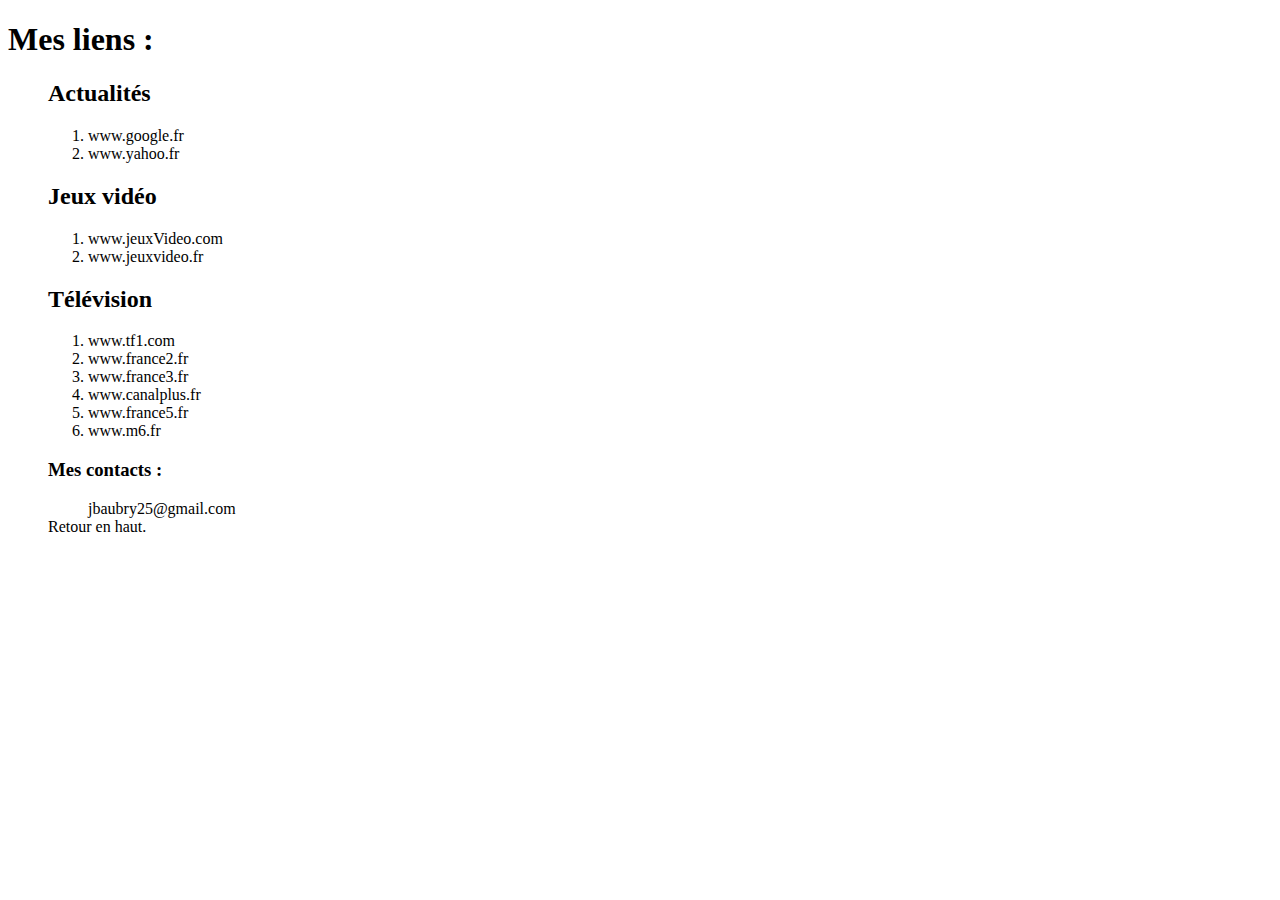
<file: CHAP-2/CH2_5_lien.html>
<!DOCTYPE html>
<html lang="fr">
    <head>
        <meta charset="utf-8">
        <title>Mes lien2</title>
        <link href="CH2_5.css" rel="stylesheet">
    </head>
    <body>
        <h3 id="haut_page"></h3>
        <h1>Mes liens :</h1>
        <ul>
            <h2>Actualités</h2>
            <ol>
                <li><a href="https://www.google.com">www.google.fr</a></li>
                <li><a href="https://fr.yahoo.com">www.yahoo.fr</a></li>
            </ol>
            <h2>Jeux vidéo</h2>
            <ol>
                <li><a href="https://www.jeuxVideo.com">www.jeuxVideo.com</a></li>
                <li><a href="https://www.jeuxvideo.com">www.jeuxvideo.fr</a></li>
            </ol>
            <h2>Télévision</h2>
            <ol>
                <li><a href="https://www.tf1.fr">www.tf1.com</a></li>
                <li><a href="https://www.france.tv">www.france2.fr</a></li>
                <li><a href="https://www.france.tv">www.france3.fr</a></li>
                <li><a href="https://www.canalplus.com">www.canalplus.fr</a></li>
                <li><a href="https://www.france.tv">www.france5.fr</a></li>
                <li><a href="https://www.m6.fr">www.m6.fr</a></li>
            </ol>
            <h3>Mes contacts : </h3>
            <ol>
                jbaubry25@gmail.com
            </ol>
            <a href="#haut_page">Retour en haut.</a>
        </ul>
    </body>
</html>
</file>
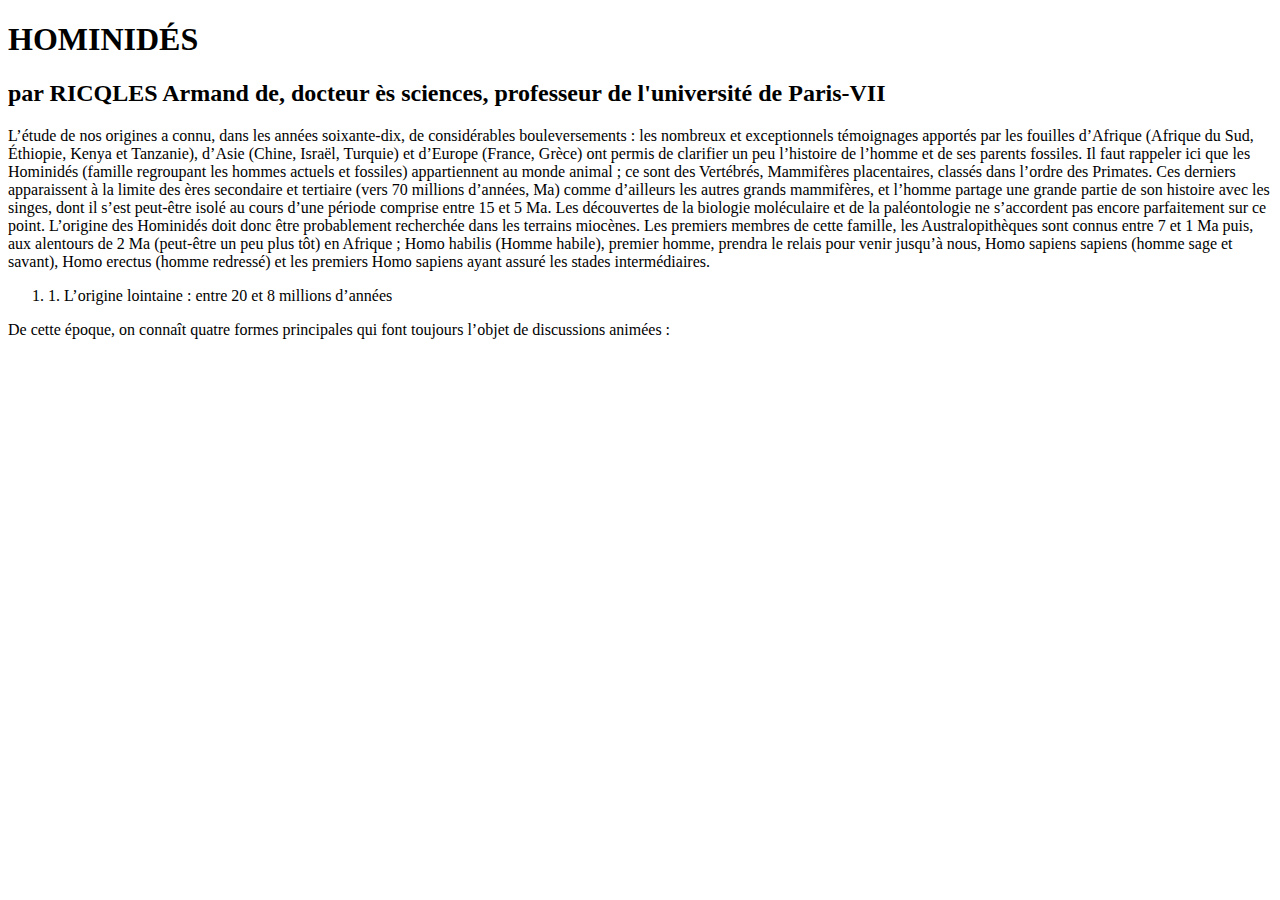
<file: CHAP-2/hominid.html>
<!DOCTYPE html>
<html>
    <head>
        <meta charset="utf-8">
        <title>Histoire des homnidés</title>
    </head>
    <body>
        <h1>HOMINIDÉS</h1>
        <h2>
            par RICQLES Armand de, docteur ès sciences, professeur de l'université de Paris-VII
        </h2>
        <p>
            L’étude de nos origines a connu, dans les années soixante-dix, de considérables bouleversements : les nombreux et exceptionnels témoignages apportés par les fouilles d’Afrique (Afrique du Sud, Éthiopie, Kenya et Tanzanie), d’Asie (Chine, Israël, Turquie) et d’Europe (France, Grèce) ont permis de clarifier un peu l’histoire de l’homme et de ses parents fossiles. Il faut rappeler ici que les Hominidés (famille regroupant les hommes actuels et fossiles) appartiennent au monde animal ; ce sont des Vertébrés, Mammifères placentaires, classés dans l’ordre des Primates. Ces derniers apparaissent à la limite des ères secondaire et tertiaire (vers 70 millions d’années, Ma) comme d’ailleurs les autres grands mammifères, et l’homme partage une grande partie de son histoire avec les singes, dont il s’est peut-être isolé au cours d’une période comprise entre 15 et 5 Ma. Les découvertes de la biologie moléculaire et de la paléontologie ne s’accordent pas encore parfaitement sur ce point.
            L’origine des Hominidés doit donc être probablement recherchée dans les terrains miocènes. Les premiers membres de cette famille, les Australopithèques sont connus entre 7 et 1 Ma puis, aux alentours de 2 Ma (peut-être un peu plus tôt) en Afrique ; Homo habilis (Homme habile), premier homme, prendra le relais pour venir jusqu’à nous, Homo sapiens sapiens (homme sage et savant), Homo erectus (homme redressé) et les premiers Homo sapiens ayant assuré les stades intermédiaires.
        </p>
        <p>
            <ol>            
                <li>        
                    <p>1. L’origine lointaine : entre 20 et 8 millions d’années</p>
                </li>

            </ol>
        </p>
        <p>
            De cette époque, on connaît quatre formes principales qui font toujours l’objet de discussions animées :
        </p>
    </body>
</html>
</file>
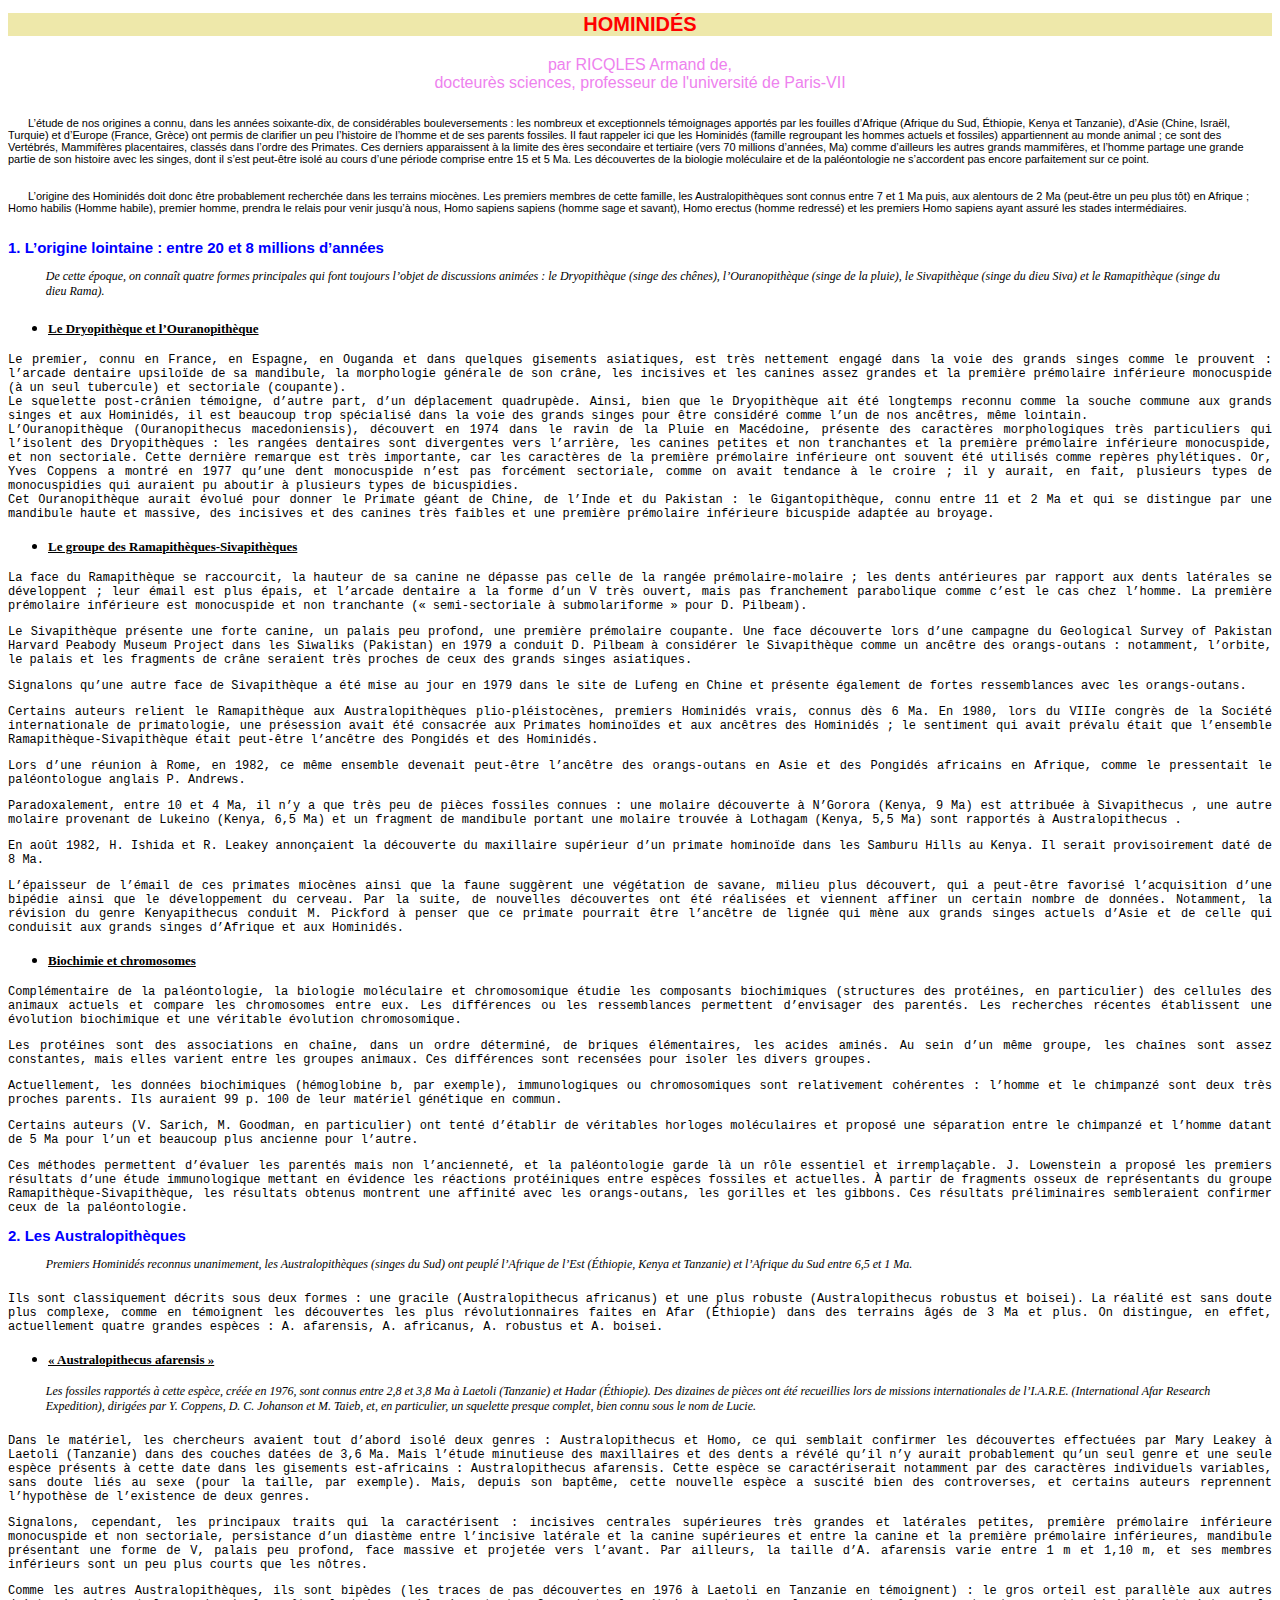
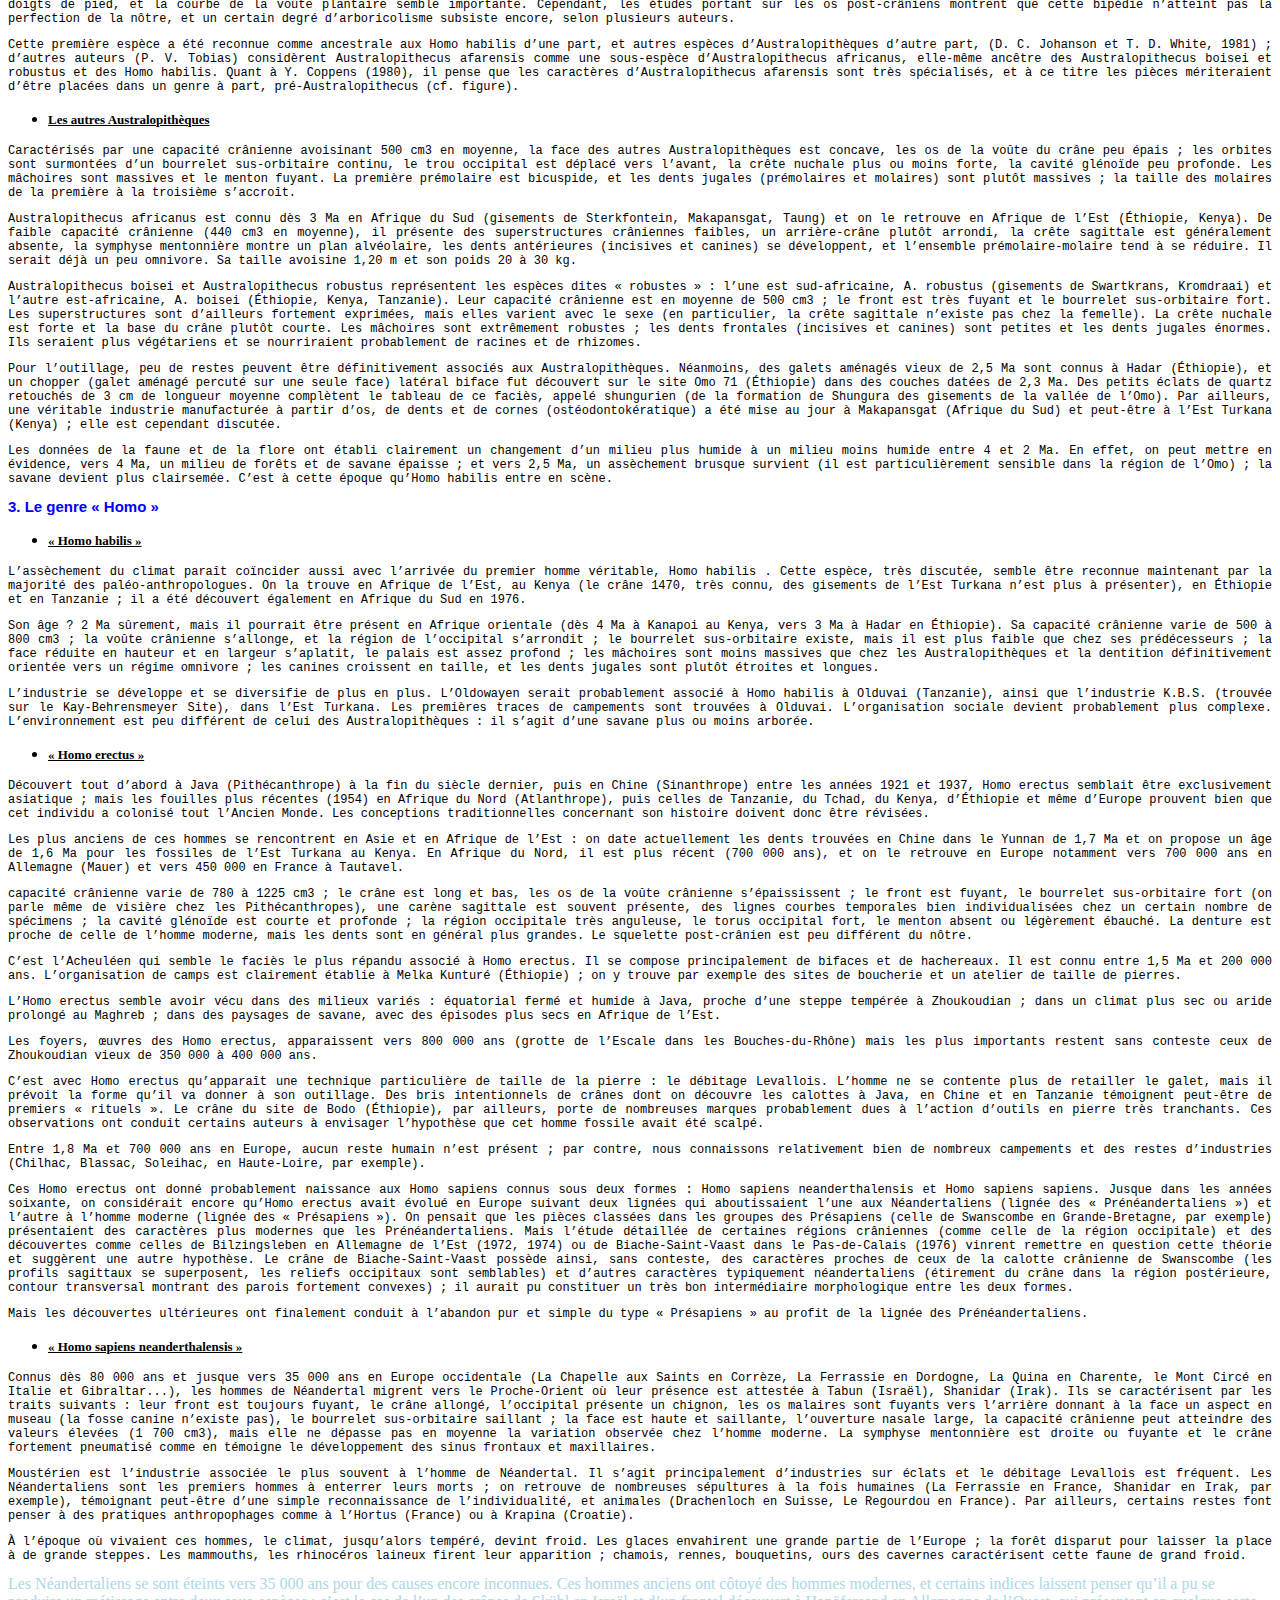
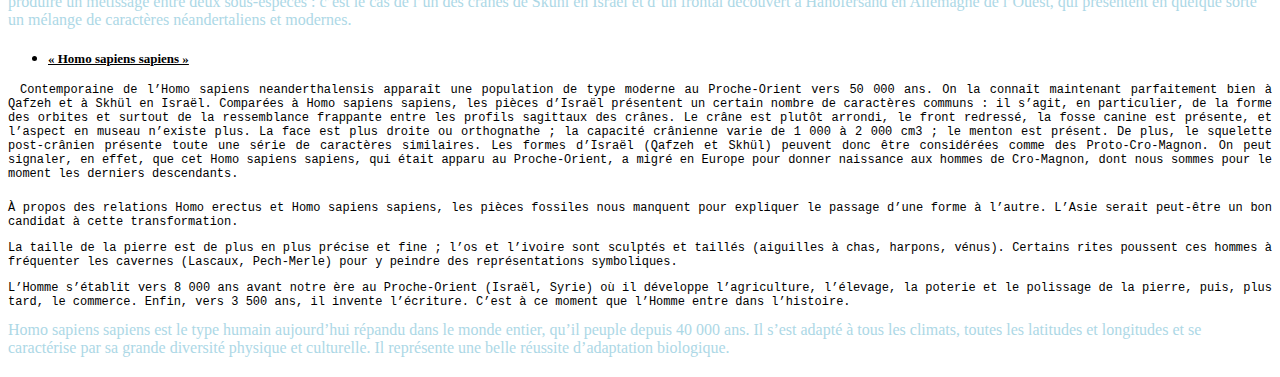
<file: CHAP_2/CH2_2_Formatez_du_texte.html>
<!DOCTYPE html>
<head>
    <meta charset="utf-8">
    <title>HOMINIDÉS</title>
    <link href="CH2_2_Formatez_du_texte.css" rel="stylesheet">
</head>
<body>
<h1 class="rouge arial">HOMINIDÉS</h1>
<p class="violet1">par RICQLES Armand de,<br>docteurès sciences, professeur de l'université de Paris-VII</p>
<p class="paragraphe">L’étude de nos origines a connu, dans les années soixante-dix, de considérables bouleversements : les nombreux et exceptionnels témoignages apportés par les fouilles d’Afrique (Afrique du Sud, Éthiopie, Kenya et Tanzanie), d’Asie (Chine, Israël, Turquie) et d’Europe (France, Grèce) ont permis de clarifier un peu l’histoire de l’homme et de ses parents fossiles. Il faut rappeler ici que les Hominidés (famille regroupant les hommes actuels et fossiles) appartiennent au monde animal ; ce sont des Vertébrés, Mammifères placentaires, classés dans l’ordre des Primates. Ces derniers apparaissent à la limite des ères secondaire et tertiaire (vers 70 millions d’années, Ma) comme d’ailleurs les autres grands mammifères, et l’homme partage une grande partie de son histoire avec les singes, dont il s’est peut-être isolé au cours d’une période comprise entre 15 et 5 Ma. Les découvertes de la biologie moléculaire et de la paléontologie ne s’accordent pas encore parfaitement sur ce point.</p>
<p class="paragraphe">L’origine des Hominidés doit donc être probablement recherchée dans les terrains miocènes. Les premiers membres de cette famille, les Australopithèques sont connus entre 7 et 1 Ma puis, aux alentours de 2 Ma (peut-être un peu plus tôt) en Afrique ; Homo habilis (Homme habile), premier homme, prendra le relais pour venir jusqu’à nous, Homo sapiens sapiens (homme sage et savant), Homo erectus (homme redressé) et les premiers Homo sapiens ayant assuré les stades intermédiaires.</p>
<h2 class="bleu">1. L’origine lointaine : entre 20 et 8 millions d’années</h2>
<p class="newroman italic">De cette époque, on connaît quatre formes principales qui font toujours l’objet de discussions animées : le Dryopithèque (singe des chênes), l’Ouranopithèque (singe de la pluie), le Sivapithèque (singe du dieu Siva) et le Ramapithèque (singe du dieu Rama).
<ul><li><h3>Le Dryopithèque et l’Ouranopithèque</h3></li></ul>
<p class="normal">Le premier, connu en France, en Espagne, en Ouganda et dans quelques gisements asiatiques, est très nettement engagé dans la voie des grands singes comme le prouvent : l’arcade dentaire upsiloïde de sa mandibule, la morphologie générale de son crâne, les incisives et les canines assez grandes et la première prémolaire inférieure monocuspide (à un seul tubercule) et sectoriale (coupante).
<br>Le squelette post-crânien témoigne, d’autre part, d’un déplacement quadrupède. Ainsi, bien que le Dryopithèque ait été longtemps reconnu comme la souche commune aux grands singes et aux Hominidés, il est beaucoup trop spécialisé dans la voie des grands singes pour être considéré comme l’un de nos ancêtres, même lointain.
<br>L’Ouranopithèque (Ouranopithecus macedoniensis), découvert en 1974 dans le ravin de la Pluie en Macédoine, présente des caractères morphologiques très particuliers qui l’isolent des Dryopithèques : les rangées dentaires sont divergentes vers l’arrière, les canines petites et non tranchantes et la première prémolaire inférieure monocuspide, et non sectoriale. Cette dernière remarque est très importante, car les caractères de la première prémolaire inférieure ont souvent été utilisés comme repères phylétiques. Or, Yves Coppens a montré en 1977 qu’une dent monocuspide n’est pas forcément sectoriale, comme on avait tendance à le croire ; il y aurait, en fait, plusieurs types de monocuspidies qui auraient pu aboutir à plusieurs types de bicuspidies.
<br>Cet Ouranopithèque aurait évolué pour donner le Primate géant de Chine, de l’Inde et du Pakistan : le Gigantopithèque, connu entre 11 et 2 Ma et qui se distingue par une mandibule haute et massive, des incisives et des canines très faibles et une première prémolaire inférieure bicuspide adaptée au broyage.</p>
<ul><li><h3>Le groupe des Ramapithèques-Sivapithèques</h3></li></ul>
<p class="normal">La face du Ramapithèque se raccourcit, la hauteur de sa canine ne dépasse pas celle de la rangée prémolaire-molaire ; les dents antérieures par rapport aux dents latérales se développent ; leur émail est plus épais, et l’arcade dentaire a la forme d’un V très ouvert, mais pas franchement parabolique comme c’est le cas chez l’homme. La première prémolaire inférieure est monocuspide et non tranchante (« semi-sectoriale à submolariforme » pour D. Pilbeam).</p>
<p class="normal">Le Sivapithèque présente une forte canine, un palais peu profond, une première prémolaire coupante. Une face découverte lors d’une campagne du Geological Survey of Pakistan Harvard Peabody Museum Project dans les Siwaliks (Pakistan) en 1979 a conduit D. Pilbeam à considérer le Sivapithèque comme un ancêtre des orangs-outans : notamment, l’orbite, le palais et les fragments de crâne seraient très proches de ceux des grands singes asiatiques.</p>
<p class="normal">Signalons qu’une autre face de Sivapithèque a été mise au jour en 1979 dans le site de Lufeng en Chine et présente également de fortes ressemblances avec les orangs-outans.
<p class="normal">Certains auteurs relient le Ramapithèque aux Australopithèques plio-pléistocènes, premiers Hominidés vrais, connus dès 6 Ma. En 1980, lors du VIIIe congrès de la Société internationale de primatologie, une présession avait été consacrée aux Primates hominoïdes et aux ancêtres des Hominidés ; le sentiment qui avait prévalu était que l’ensemble Ramapithèque-Sivapithèque était peut-être l’ancêtre des Pongidés et des Hominidés.</p>
<p class="normal">Lors d’une réunion à Rome, en 1982, ce même ensemble devenait peut-être l’ancêtre des orangs-outans en Asie et des Pongidés africains en Afrique, comme le pressentait le paléontologue anglais P. Andrews.</p>
<p class="normal">Paradoxalement, entre 10 et 4 Ma, il n’y a que très peu de pièces fossiles connues : une molaire découverte à N’Gorora (Kenya, 9 Ma) est attribuée à Sivapithecus , une autre molaire provenant de Lukeino (Kenya, 6,5 Ma) et un fragment de mandibule portant une molaire trouvée à Lothagam (Kenya, 5,5 Ma) sont rapportés à Australopithecus . </p>
<p class="normal">En août 1982, H. Ishida et R. Leakey annonçaient la découverte du maxillaire supérieur d’un primate hominoïde dans les Samburu Hills au Kenya. Il serait provisoirement daté de 8 Ma.</p>
<p class="normal">L’épaisseur de l’émail de ces primates miocènes ainsi que la faune suggèrent une végétation de savane, milieu plus découvert, qui a peut-être favorisé l’acquisition d’une bipédie ainsi que le développement du cerveau. Par la suite, de nouvelles découvertes ont été réalisées et viennent affiner un certain nombre de données. Notamment, la révision du genre Kenyapithecus conduit M. Pickford à penser que ce primate pourrait être l’ancêtre de lignée qui mène aux grands singes actuels d’Asie et de celle qui conduisit aux grands singes d’Afrique et aux Hominidés.</p>
<ul><li><h3>Biochimie et chromosomes</h3></li></ul>
<p class="normal"> Complémentaire de la paléontologie, la biologie moléculaire et chromosomique étudie les composants biochimiques (structures des protéines, en particulier) des cellules des animaux actuels et compare les chromosomes entre eux. Les différences ou les ressemblances permettent d’envisager des parentés. Les recherches récentes établissent une évolution biochimique et une véritable évolution chromosomique.</p>
<p class="normal">Les protéines sont des associations en chaîne, dans un ordre déterminé, de briques élémentaires, les acides aminés. Au sein d’un même groupe, les chaînes sont assez constantes, mais elles varient entre les groupes animaux. Ces différences sont recensées pour isoler les divers groupes.</p>
<p class="normal">Actuellement, les données biochimiques (hémoglobine b, par exemple), immunologiques ou chromosomiques sont relativement cohérentes : l’homme et le chimpanzé sont deux très proches parents. Ils auraient 99 p. 100 de leur matériel génétique en commun.</p>
<p class="normal">Certains auteurs (V. Sarich, M. Goodman, en particulier) ont tenté d’établir de véritables horloges moléculaires et proposé une séparation entre le chimpanzé et l’homme datant de 5 Ma pour l’un et beaucoup plus ancienne pour l’autre.</p>
<p class="normal">Ces méthodes permettent d’évaluer les parentés mais non l’ancienneté, et la paléontologie garde là un rôle essentiel et irremplaçable. J. Lowenstein a proposé les premiers résultats d’une étude immunologique mettant en évidence les réactions protéiniques entre espèces fossiles et actuelles. À partir de fragments osseux de représentants du groupe Ramapithèque-Sivapithèque, les résultats obtenus montrent une affinité avec les orangs-outans, les gorilles et les gibbons. Ces résultats préliminaires sembleraient confirmer ceux de la paléontologie.</p>
<h2 class="bleu">2. Les Australopithèques</h2>
<p class="newroman italic">Premiers Hominidés reconnus unanimement, les Australopithèques (singes du Sud) ont peuplé l’Afrique de l’Est (Éthiopie, Kenya et Tanzanie) et l’Afrique du Sud entre 6,5 et 1 Ma.</p>
<p class="normal">Ils sont classiquement décrits sous deux formes : une gracile (Australopithecus africanus) et une plus robuste (Australopithecus robustus et boisei). La réalité est sans doute plus complexe, comme en témoignent les découvertes les plus révolutionnaires faites en Afar (Éthiopie) dans des terrains âgés de 3 Ma et plus. On distingue, en effet, actuellement quatre grandes espèces : A. afarensis, A. africanus, A. robustus et A. boisei.</p>
<ul><li> <h3>« Australopithecus afarensis »</h3></li></ul>
<p class="newroman italic">Les fossiles rapportés à cette espèce, créée en 1976, sont connus entre 2,8 et 3,8 Ma à Laetoli (Tanzanie) et Hadar (Éthiopie). Des dizaines de pièces ont été recueillies lors de missions internationales de l’I.A.R.E. (International Afar Research Expedition), dirigées par Y. Coppens, D. C. Johanson et M. Taieb, et, en particulier, un squelette presque complet, bien connu sous le nom de Lucie.</p>
<p class="normal">Dans le matériel, les chercheurs avaient tout d’abord isolé deux genres : Australopithecus et Homo, ce qui semblait confirmer les découvertes effectuées par Mary Leakey à Laetoli (Tanzanie) dans des couches datées de 3,6 Ma. Mais l’étude minutieuse des maxillaires et des dents a révélé qu’il n’y aurait probablement qu’un seul genre et une seule espèce présents à cette date dans les gisements est-africains : Australopithecus afarensis. Cette espèce se caractériserait notamment par des caractères individuels variables, sans doute liés au sexe (pour la taille, par exemple). Mais, depuis son baptême, cette nouvelle espèce a suscité bien des controverses, et certains auteurs reprennent l’hypothèse de l’existence de deux genres.</p>
<p class="normal">Signalons, cependant, les principaux traits qui la caractérisent : incisives centrales supérieures très grandes et latérales petites, première prémolaire inférieure monocuspide et non sectoriale, persistance d’un diastème entre l’incisive latérale et la canine supérieures et entre la canine et la première prémolaire inférieures, mandibule présentant une forme de V, palais peu profond, face massive et projetée vers l’avant. Par ailleurs, la taille d’A. afarensis varie entre 1 m et 1,10 m, et ses membres inférieurs sont un peu plus courts que les nôtres.</p>
<p class="normal">Comme les autres Australopithèques, ils sont bipèdes (les traces de pas découvertes en 1976 à Laetoli en Tanzanie en témoignent) : le gros orteil est parallèle aux autres doigts de pied, et la courbe de la voûte plantaire semble importante. Cependant, les études portant sur les os post-crâniens montrent que cette bipédie n’atteint pas la perfection de la nôtre, et un certain degré d’arboricolisme subsiste encore, selon plusieurs auteurs.</p>
<p class="normal">Cette première espèce a été reconnue comme ancestrale aux Homo habilis d’une part, et autres espèces d’Australopithèques d’autre part, (D. C. Johanson et T. D. White, 1981) ; d’autres auteurs (P. V. Tobias) considèrent Australopithecus afarensis comme une sous-espèce d’Australopithecus africanus, elle-même ancêtre des Australopithecus boisei et robustus et des Homo habilis. Quant à Y. Coppens (1980), il pense que les caractères d’Australopithecus afarensis sont très spécialisés, et à ce titre les pièces mériteraient d’être placées dans un genre à part, pré-Australopithecus (cf. figure).</p>
<ul><li> <h3>Les autres Australopithèques</h3></li></ul>
<p class="normal">Caractérisés par une capacité crânienne avoisinant 500 cm3 en moyenne, la face des autres Australopithèques est concave, les os de la voûte du crâne peu épais ; les orbites sont surmontées d’un bourrelet sus-orbitaire continu, le trou occipital est déplacé vers l’avant, la crête nuchale plus ou moins forte, la cavité glénoïde peu profonde. Les mâchoires sont massives et le menton fuyant. La première prémolaire est bicuspide, et les dents jugales (prémolaires et molaires) sont plutôt massives ; la taille des molaires de la première à la troisième s’accroît.</p>
<p class="normal">Australopithecus africanus est connu dès 3 Ma en Afrique du Sud (gisements de Sterkfontein, Makapansgat, Taung) et on le retrouve en Afrique de l’Est (Éthiopie, Kenya). De faible capacité crânienne (440 cm3 en moyenne), il présente des superstructures crâniennes faibles, un arrière-crâne plutôt arrondi, la crête sagittale est généralement absente, la symphyse mentonnière montre un plan alvéolaire, les dents antérieures (incisives et canines) se développent, et l’ensemble prémolaire-molaire tend à se réduire. Il serait déjà un peu omnivore. Sa taille avoisine 1,20 m et son poids 20 à 30 kg.</p>
<p class="normal">Australopithecus boisei et Australopithecus robustus représentent les espèces dites « robustes » : l’une est sud-africaine, A. robustus (gisements de Swartkrans, Kromdraai) et l’autre est-africaine, A. boisei (Éthiopie, Kenya, Tanzanie). Leur capacité crânienne est en moyenne de 500 cm3 ; le front est très fuyant et le bourrelet sus-orbitaire fort. Les superstructures sont d’ailleurs fortement exprimées, mais elles varient avec le sexe (en particulier, la crête sagittale n’existe pas chez la femelle). La crête nuchale est forte et la base du crâne plutôt courte. Les mâchoires sont extrêmement robustes ; les dents frontales (incisives et canines) sont petites et les dents jugales énormes. Ils seraient plus végétariens et se nourriraient probablement de racines et de rhizomes.</p>
<p class="normal">Pour l’outillage, peu de restes peuvent être définitivement associés aux Australopithèques. Néanmoins, des galets aménagés vieux de 2,5 Ma sont connus à Hadar (Éthiopie), et un chopper (galet aménagé percuté sur une seule face) latéral biface fut découvert sur le site Omo 71 (Éthiopie) dans des couches datées de 2,3 Ma. Des petits éclats de quartz retouchés de 3 cm de longueur moyenne complètent le tableau de ce faciès, appelé shungurien (de la formation de Shungura des gisements de la vallée de l’Omo). Par ailleurs, une véritable industrie manufacturée à partir d’os, de dents et de cornes (ostéodontokératique) a été mise au jour à Makapansgat (Afrique du Sud) et peut-être à l’Est Turkana (Kenya) ; elle est cependant discutée.</p>
<p class="normal">Les données de la faune et de la flore ont établi clairement un changement d’un milieu plus humide à un milieu moins humide entre 4 et 2 Ma. En effet, on peut mettre en évidence, vers 4 Ma, un milieu de forêts et de savane épaisse ; et vers 2,5 Ma, un assèchement brusque survient (il est particulièrement sensible dans la région de l’Omo) ; la savane devient plus clairsemée. C’est à cette époque qu’Homo habilis  entre en scène.</p>
<h2 class="bleu">3. Le genre « Homo »</h2>
<ul><li> <h3>« Homo habilis »</h3></li></ul>
<p class="normal">L’assèchement du climat paraît coïncider aussi avec l’arrivée du premier homme véritable, Homo habilis . Cette espèce, très discutée, semble être reconnue maintenant par la majorité des paléo-anthropologues. On la trouve en Afrique de l’Est, au Kenya (le crâne 1470, très connu, des gisements de l’Est Turkana n’est plus à présenter), en Éthiopie et en Tanzanie ; il a été découvert également en Afrique du Sud en 1976.</p>
<p class="normal">Son âge ? 2 Ma sûrement, mais il pourrait être présent en Afrique orientale (dès 4 Ma à Kanapoi au Kenya, vers 3 Ma à Hadar en Éthiopie). Sa capacité crânienne varie de 500 à 800 cm3 ; la voûte crânienne s’allonge, et la région de l’occipital s’arrondit ; le bourrelet sus-orbitaire existe, mais il est plus faible que chez ses prédécesseurs ; la face réduite en hauteur et en largeur s’aplatit, le palais est assez profond ; les mâchoires sont moins massives que chez les Australopithèques et la dentition définitivement orientée vers un régime omnivore ; les canines croissent en taille, et les dents jugales sont plutôt étroites et longues.</p> 
<p class="normal">L’industrie se développe et se diversifie de plus en plus. L’Oldowayen serait probablement associé à Homo habilis à Olduvai (Tanzanie), ainsi que l’industrie K.B.S. (trouvée sur le Kay-Behrensmeyer Site), dans l’Est Turkana. Les premières traces de campements sont trouvées à Olduvai. L’organisation sociale devient probablement plus complexe. L’environnement est peu différent de celui des Australopithèques : il s’agit d’une savane plus ou moins arborée.</p>
<ul><li><h3>« Homo erectus »</h3></li></ul>
<p class="normal">Découvert tout d’abord à Java (Pithécanthrope) à la fin du siècle dernier, puis en Chine (Sinanthrope) entre les années 1921 et 1937, Homo erectus  semblait être exclusivement asiatique ; mais les fouilles plus récentes (1954) en Afrique du Nord (Atlanthrope), puis celles de Tanzanie, du Tchad, du Kenya, d’Éthiopie et même d’Europe prouvent bien que cet individu a colonisé tout l’Ancien Monde. Les conceptions traditionnelles concernant son histoire doivent donc être révisées.</p>
<p class="normal">Les plus anciens de ces hommes se rencontrent en Asie et en Afrique de l’Est : on date actuellement les dents trouvées en Chine dans le Yunnan de 1,7 Ma et on propose un âge de 1,6 Ma pour les fossiles de l’Est Turkana au Kenya. En Afrique du Nord, il est plus récent (700 000 ans), et on le retrouve en Europe notamment vers 700 000 ans en Allemagne (Mauer) et vers 450 000 en France à Tautavel.</p>
<p class="normal"> capacité crânienne varie de 780 à 1225 cm3 ; le crâne est long et bas, les os de la voûte crânienne s’épaississent ; le front est fuyant, le bourrelet sus-orbitaire fort (on parle même de visière chez les Pithécanthropes), une carène sagittale est souvent présente, des lignes courbes temporales bien individualisées chez un certain nombre de spécimens ; la cavité glénoïde est courte et profonde ; la région occipitale très anguleuse, le torus occipital fort, le menton absent ou légèrement ébauché. La denture est proche de celle de l’homme moderne, mais les dents sont en général plus grandes. Le squelette post-crânien est peu différent du nôtre.</p>
<p class="normal">C’est l’Acheuléen qui semble le faciès le plus répandu associé à Homo erectus. Il se compose principalement de bifaces et de hachereaux. Il est connu entre 1,5 Ma et 200 000 ans. L’organisation de camps est clairement établie à Melka Kunturé (Éthiopie) ; on y trouve par exemple des sites de boucherie et un atelier de taille de pierres.</p>
<p class="normal">L’Homo erectus  semble avoir vécu dans des milieux variés : équatorial fermé et humide à Java, proche d’une steppe tempérée à Zhoukoudian ; dans un climat plus sec ou aride prolongé au Maghreb ; dans des paysages de savane, avec des épisodes plus secs en Afrique de l’Est.</p>
<p class="normal">Les foyers, œuvres des Homo erectus, apparaissent vers 800 000 ans (grotte de l’Escale dans les Bouches-du-Rhône) mais les plus importants restent sans conteste ceux de Zhoukoudian vieux de 350 000 à 400 000 ans.</p>
<p class="normal">C’est avec Homo erectus qu’apparaît une technique particulière de taille de la pierre : le débitage Levallois. L’homme ne se contente plus de retailler le galet, mais il prévoit la forme qu’il va donner à son outillage. Des bris intentionnels de crânes dont on découvre les calottes à Java, en Chine et en Tanzanie témoignent peut-être de premiers « rituels ». Le crâne du site de Bodo (Éthiopie), par ailleurs, porte de nombreuses marques probablement dues à l’action d’outils en pierre très tranchants. Ces observations ont conduit certains auteurs à envisager l’hypothèse que cet homme fossile avait été scalpé.</p>
<p class="normal">Entre 1,8 Ma et 700 000 ans en Europe, aucun reste humain n’est présent ; par contre, nous connaissons relativement bien de nombreux campements et des restes d’industries (Chilhac, Blassac, Soleihac, en Haute-Loire, par exemple).</p>
<p class="normal">Ces Homo erectus ont donné probablement naissance aux Homo sapiens connus sous deux formes : Homo sapiens neanderthalensis et Homo sapiens sapiens. Jusque dans les années soixante, on considérait encore qu’Homo erectus avait évolué en Europe suivant deux lignées qui aboutissaient l’une aux Néandertaliens (lignée des « Prénéandertaliens ») et l’autre à l’homme moderne (lignée des « Présapiens »). On pensait que les pièces classées dans les groupes des Présapiens (celle de Swanscombe en Grande-Bretagne, par exemple) présentaient des caractères plus modernes que les Prénéandertaliens. Mais l’étude détaillée de certaines régions crâniennes (comme celle de la région occipitale) et des découvertes comme celles de Bilzingsleben en Allemagne de l’Est (1972, 1974) ou de Biache-Saint-Vaast dans le Pas-de-Calais (1976) vinrent remettre en question cette théorie et suggèrent une autre hypothèse. Le crâne de Biache-Saint-Vaast possède ainsi, sans conteste, des caractères proches de ceux de la calotte crânienne de Swanscombe (les profils sagittaux se superposent, les reliefs occipitaux sont semblables) et d’autres caractères typiquement néandertaliens (étirement du crâne dans la région postérieure, contour transversal montrant des parois fortement convexes) ; il aurait pu constituer un très bon intermédiaire morphologique entre les deux formes.</p>
<p class="normal">Mais les découvertes ultérieures ont finalement conduit à l’abandon pur et simple du type « Présapiens » au profit de la lignée des Prénéandertaliens.</p>
<ul><li><h3>« Homo sapiens neanderthalensis »</h3></li></ul>
<p class="normal">Connus dès 80 000 ans et jusque vers 35 000 ans en Europe occidentale (La Chapelle aux Saints en Corrèze, La Ferrassie en Dordogne, La Quina en Charente, le Mont Circé en Italie et Gibraltar...), les hommes de Néandertal migrent vers le Proche-Orient où leur présence est attestée à Tabun (Israël), Shanidar (Irak). Ils se caractérisent par les traits suivants : leur front est toujours fuyant, le crâne allongé, l’occipital présente un chignon, les os malaires sont fuyants vers l’arrière donnant à la face un aspect en museau (la fosse canine n’existe pas), le bourrelet sus-orbitaire saillant ; la face est haute et saillante, l’ouverture nasale large, la capacité crânienne peut atteindre des valeurs élevées (1 700 cm3), mais elle ne dépasse pas en moyenne la variation observée chez l’homme moderne. La symphyse mentonnière est droite ou fuyante et le crâne fortement pneumatisé comme en témoigne le développement des sinus frontaux et maxillaires.</p>
<p class="normal"> Moustérien est l’industrie associée le plus souvent à l’homme de Néandertal. Il s’agit principalement d’industries sur éclats et le débitage Levallois est fréquent. Les Néandertaliens sont les premiers hommes à enterrer leurs morts ; on retrouve de nombreuses sépultures à la fois humaines (La Ferrassie en France, Shanidar en Irak, par exemple), témoignant peut-être d’une simple reconnaissance de l’individualité, et animales (Drachenloch en Suisse, Le Regourdou en France). Par ailleurs, certains restes font penser à des pratiques anthropophages comme à l’Hortus (France) ou à Krapina (Croatie).</p>
<P class="normal">À l’époque où vivaient ces hommes, le climat, jusqu’alors tempéré, devint froid. Les glaces envahirent une grande partie de l’Europe ; la forêt disparut pour laisser la place à de grande steppes. Les mammouths, les rhinocéros laineux firent leur apparition ; chamois, rennes, bouquetins, ours des cavernes caractérisent cette faune de grand froid.</P>
<p class="bleuclair">Les Néandertaliens se sont éteints vers 35 000 ans pour des causes encore inconnues. Ces hommes anciens ont côtoyé des hommes modernes, et certains indices laissent penser qu’il a pu se produire un métissage entre deux sous-espèces : c’est le cas de l’un des crânes de Skühl en Israël et d’un frontal découvert à Hanöfersand en Allemagne de l’Ouest, qui présentent en quelque sorte un mélange de caractères néandertaliens et modernes.</p>
<ul><li><h3>« Homo sapiens sapiens »</h3></li></ul>
<p class="paragraphe2 normal">Contemporaine de l’Homo sapiens neanderthalensis apparaît une population de type moderne au Proche-Orient vers 50 000 ans. On la connaît maintenant parfaitement bien à Qafzeh et à Skhül en Israël. Comparées à Homo sapiens sapiens, les pièces d’Israël présentent un certain nombre de caractères communs : il s’agit, en particulier, de la forme des orbites et surtout de la ressemblance frappante entre les profils sagittaux des crânes. Le crâne est plutôt arrondi, le front redressé, la fosse canine est présente, et l’aspect en museau n’existe plus. La face est plus droite ou orthognathe ; la capacité crânienne varie de 1 000 à 2 000 cm3 ; le menton est présent. De plus, le squelette post-crânien présente toute une série de caractères similaires. Les formes d’Israël (Qafzeh et Skhül) peuvent donc être considérées comme des Proto-Cro-Magnon. On peut signaler, en effet, que cet Homo sapiens sapiens, qui était apparu au Proche-Orient, a migré en Europe pour donner naissance aux hommes de Cro-Magnon, dont nous sommes pour le moment les derniers descendants.</p>
<p class="normal">À propos des relations Homo erectus et Homo sapiens sapiens, les pièces fossiles nous manquent pour expliquer le passage d’une forme à l’autre. L’Asie serait peut-être un bon candidat à cette transformation.</p>
<p class="normal">La taille de la pierre est de plus en plus précise et fine ; l’os et l’ivoire sont sculptés et taillés (aiguilles à chas, harpons, vénus). Certains rites poussent ces hommes à fréquenter les cavernes (Lascaux, Pech-Merle) pour y peindre des représentations symboliques. </p>
<p class="normal">L’Homme s’établit vers 8 000 ans avant notre ère au Proche-Orient (Israël, Syrie) où il développe l’agriculture, l’élevage, la poterie et le polissage de la pierre, puis, plus tard, le commerce. Enfin, vers 3 500 ans, il invente l’écriture. C’est à ce moment que l’Homme entre dans l’histoire.</p>
<p class="bleuclair">Homo sapiens sapiens est le type humain aujourd’hui répandu dans le monde entier, qu’il peuple depuis 40 000 ans. Il s’est adapté à tous les climats, toutes les latitudes et longitudes et se caractérise par sa grande diversité physique et culturelle. Il représente une belle réussite d’adaptation biologique.</p>

</body>
</file>
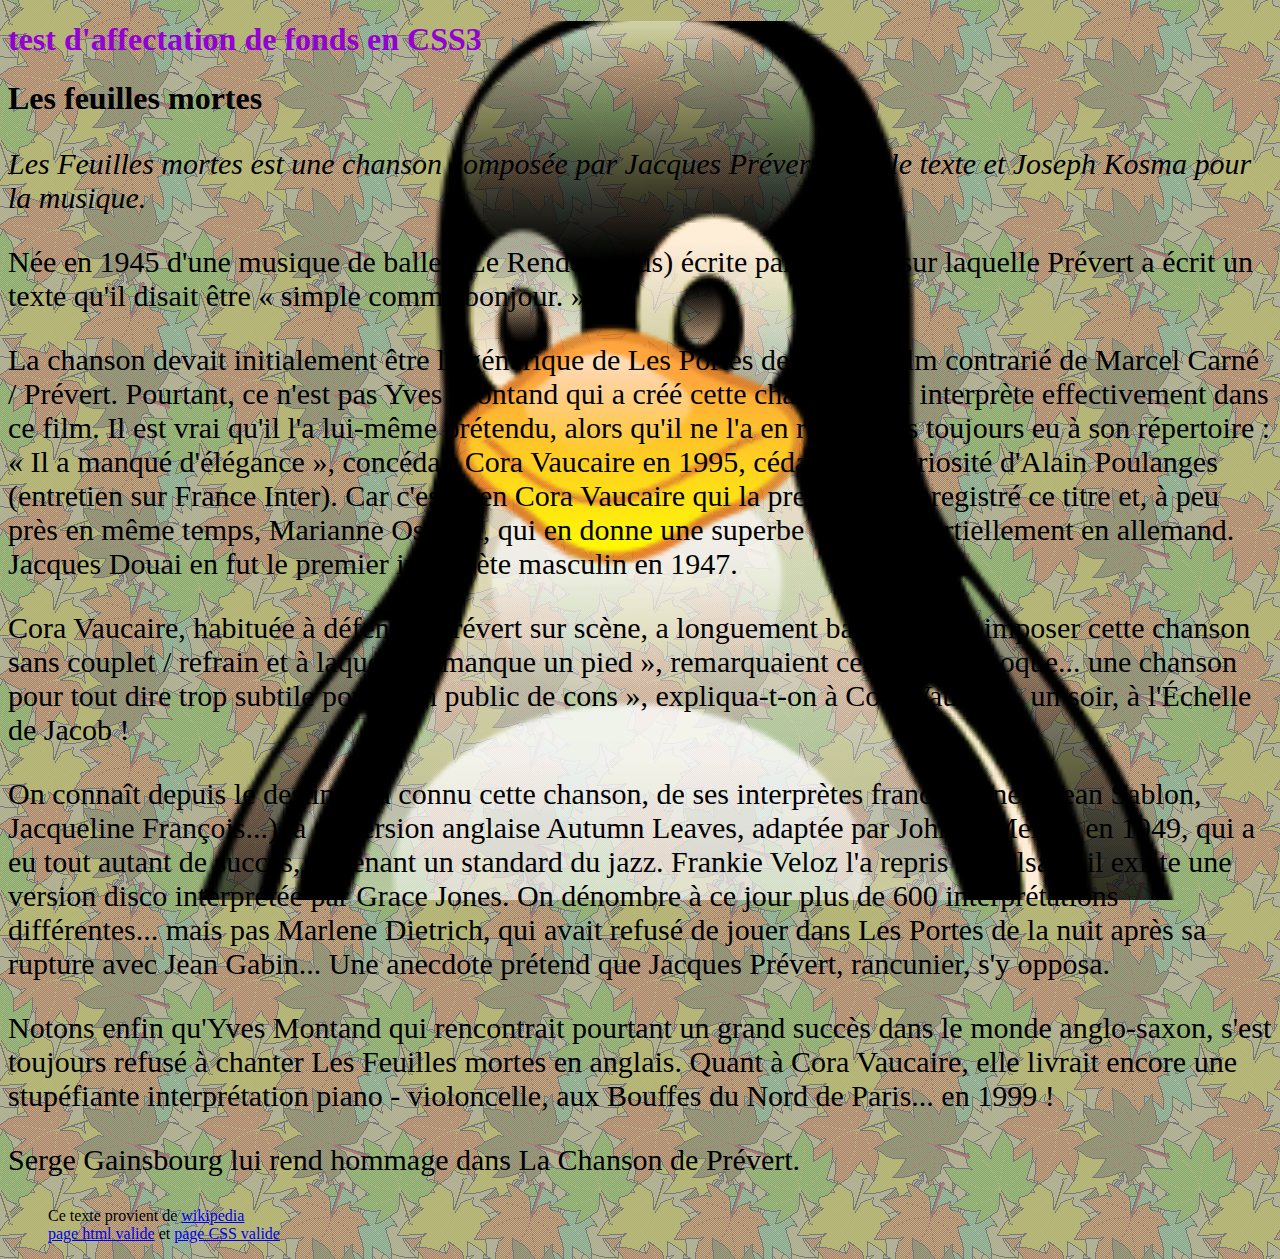
<file: CHAP_2/CH2_3_Ex1.html>
<!DOCTYPE html>
<head>
    <meta charset="utf-8">
    <title>Scroll</title>
    <link href="CH2_3_Ex1.css" rel="stylesheet">
</head>
<body class="feuilles" >
    <div class="pingouin" >   
    <h1 class="violet">test d'affectation de fonds en CSS3</h1>

    <h1>Les feuilles mortes</h1>

    <p class="italic">Les Feuilles mortes est une chanson composée par Jacques Prévert pour le texte et Joseph Kosma pour la musique.</p>

    <p>Née en 1945 d'une musique de ballet (Le Rendez-vous) écrite par Kosma, sur laquelle Prévert a écrit un texte qu'il disait être « simple comme bonjour. »</p>

    <p>La chanson devait initialement être le générique de Les Portes de la nuit, film contrarié de Marcel Carné / Prévert. Pourtant, ce n'est pas Yves Montand qui a créé cette chanson qu'il interprète effectivement dans ce film. Il est vrai qu'il l'a lui-même prétendu, alors qu'il ne l'a en réalité pas toujours eu à son répertoire : « Il a manqué d'élégance », concédait Cora Vaucaire en 1995, cédant à la curiosité d'Alain Poulanges (entretien sur France Inter). Car c'est bien Cora Vaucaire qui la première a enregistré ce titre et, à peu près en même temps, Marianne Oswald, qui en donne une superbe version, partiellement en allemand. Jacques Douai en fut le premier interprète masculin en 1947.</p>

    <p>Cora Vaucaire, habituée à défendre Prévert sur scène, a longuement bataillé pour imposer cette chanson sans couplet / refrain et à laquelle « manque un pied », remarquaient certains à l'époque... une chanson pour tout dire trop subtile pour « un public de cons », expliqua-t-on à Cora Vaucaire, un soir, à l'Échelle de Jacob !</p>

    <p>On connaît depuis le destin qu'a connu cette chanson, de ses interprètes francophones (Jean Sablon, Jacqueline François...), à sa version anglaise Autumn Leaves, adaptée par Johnny Mercer en 1949, qui a eu tout autant de succès, devenant un standard du jazz. Frankie Veloz l'a repris en salsa et il existe une version disco interprétée par Grace Jones. On dénombre à ce jour plus de 600 interprétations différentes... mais pas Marlene Dietrich, qui avait refusé de jouer dans Les Portes de la nuit après sa rupture avec Jean Gabin... Une anecdote prétend que Jacques Prévert, rancunier, s'y opposa.</p>

    <p>Notons enfin qu'Yves Montand qui rencontrait pourtant un grand succès dans le monde anglo-saxon, s'est toujours refusé à chanter Les Feuilles mortes en anglais. Quant à Cora Vaucaire, elle livrait encore une stupéfiante interprétation piano - violoncelle, aux Bouffes du Nord de Paris... en 1999 !</p>

    <p>Serge Gainsbourg lui rend hommage dans La Chanson de Prévert.</p>

    <ul>Ce texte provient de <a href="http://fr.wikipedia.org/wiki/Les_Feuilles_mortes">wikipedia</a><br>
    <a href=" http://validator.w3.org/check?uri=referer">page html valide</a> et
    <a href="http://jigsaw.w3.org/css-validator/check/referer">page CSS valide</a></ul>
    </div>

</body>
</file>
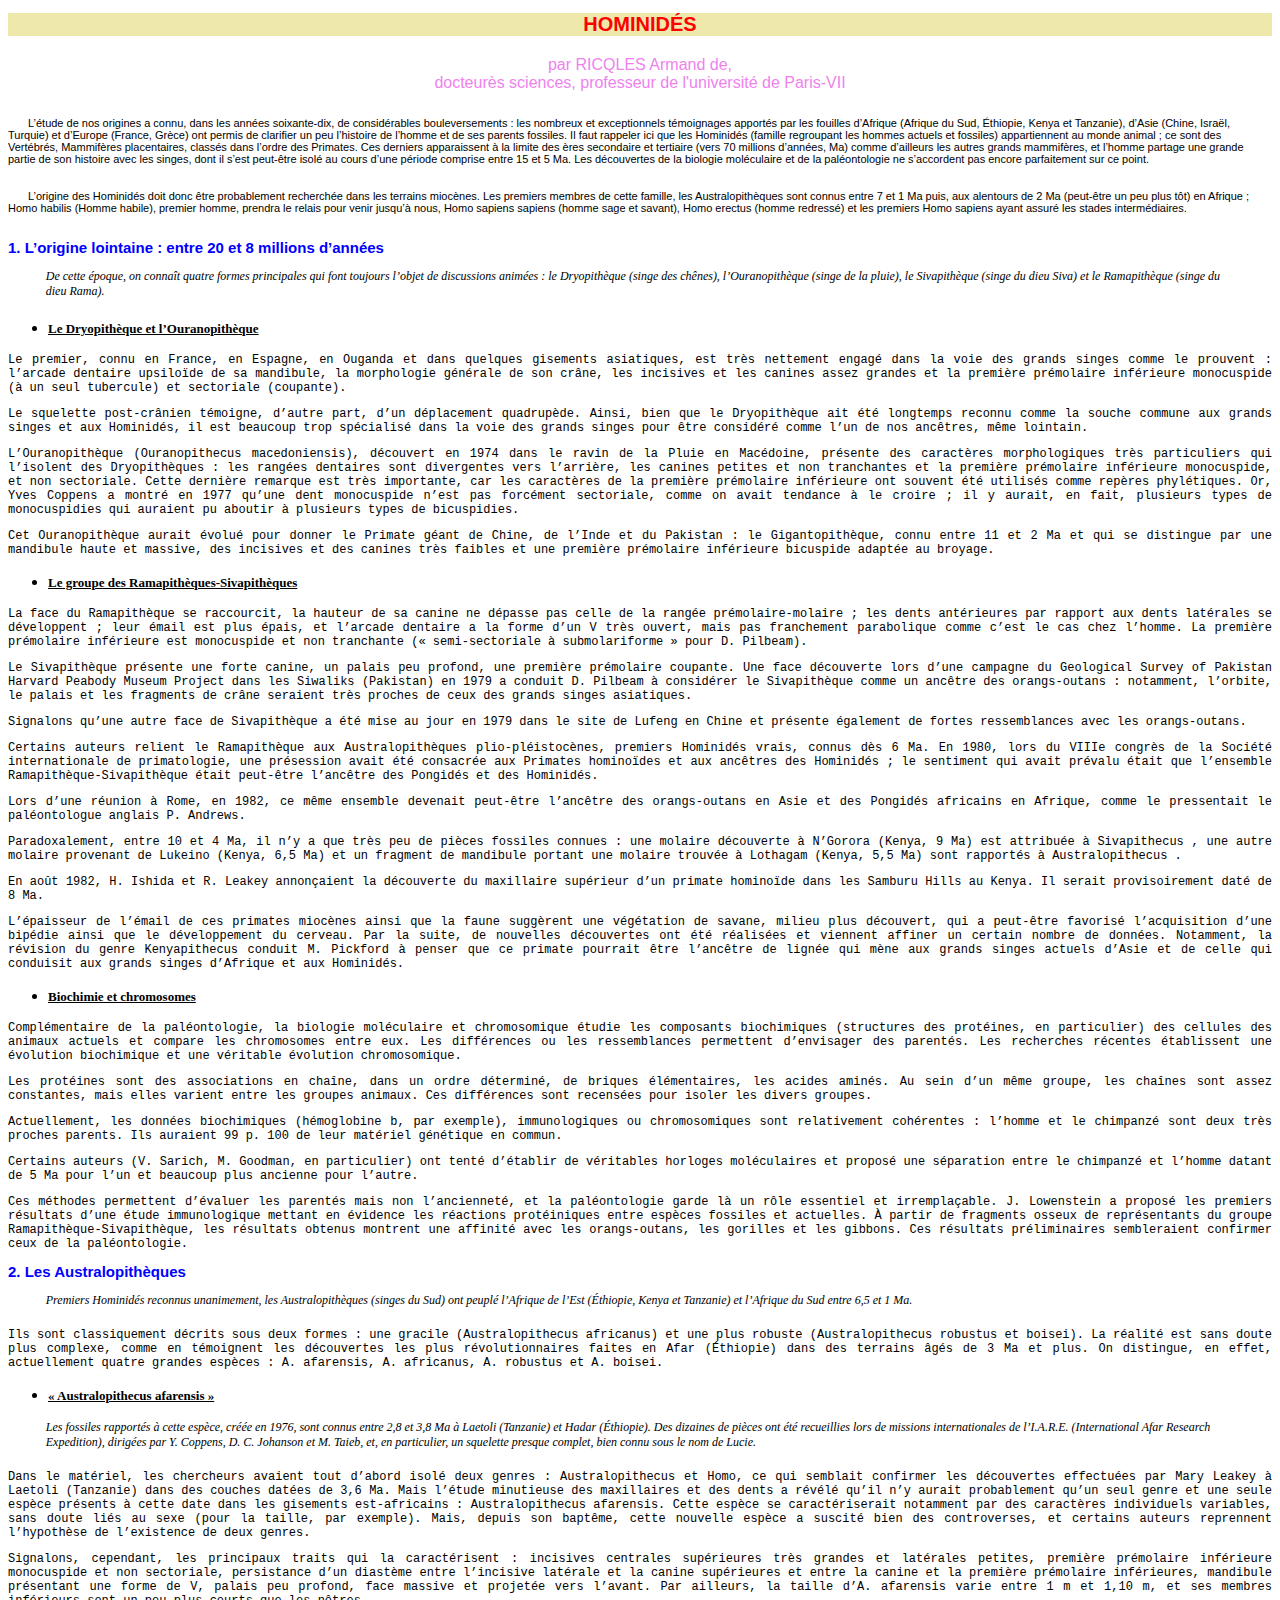
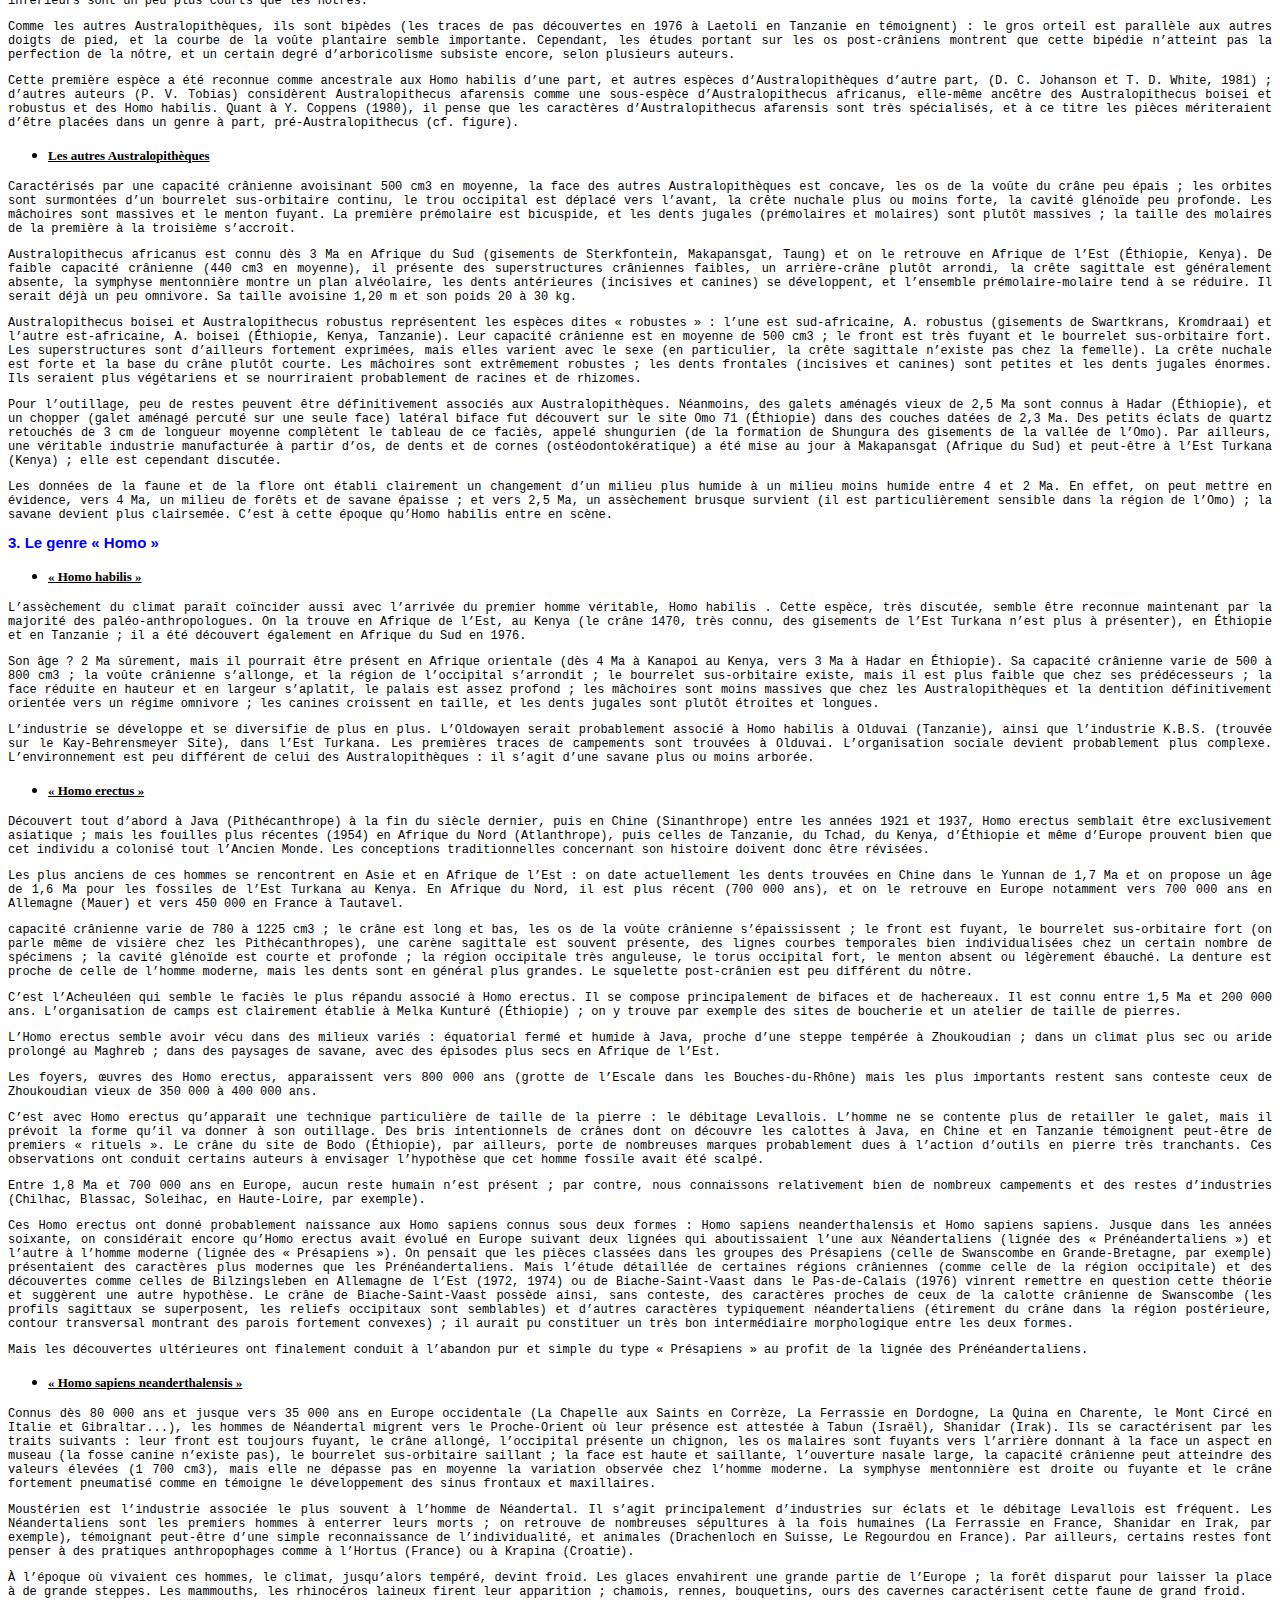
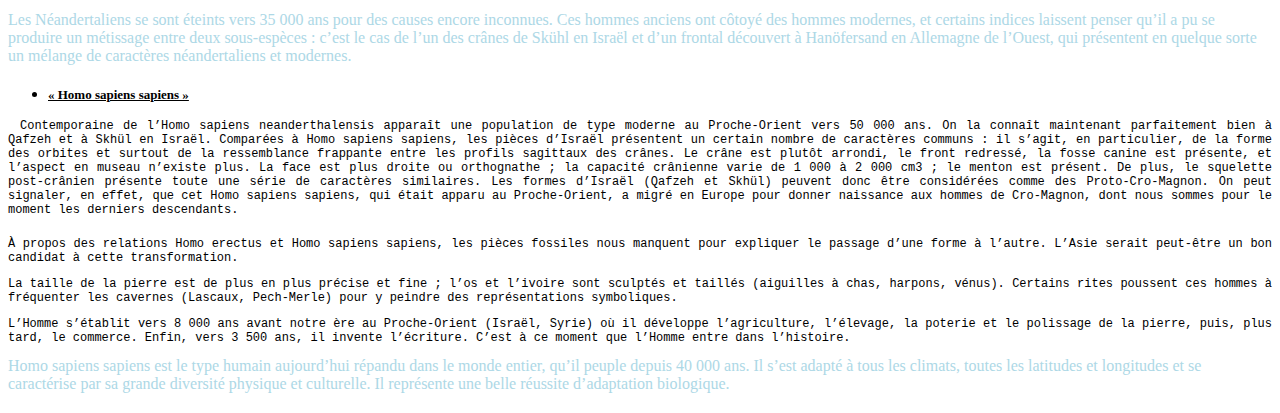
<file: CHAP_2/CH2_5_Hominide.html>
<!DOCTYPE html>
<head>
    <meta charset="utf-8">
    <title>HOMINIDÉS2</title>
    <link href="CH2_2_Formatez_du_texte.css " rel="stylesheet">
    <link href="CH2_5.css" rel="stylesheet">
</head>
<body>
<h1 class="rouge arial">HOMINIDÉS</h1>

<p class="violet1">par RICQLES Armand de,<br>docteurès sciences, professeur de l'université de Paris-VII</p>

<p class="paragraphe">L’étude de nos origines a connu, dans les années soixante-dix, de considérables bouleversements : les nombreux et exceptionnels témoignages apportés par les fouilles d’Afrique (Afrique du Sud, Éthiopie, Kenya et Tanzanie), d’Asie (Chine, Israël, Turquie) et d’Europe (France, Grèce) ont permis de clarifier un peu l’histoire de l’homme et de ses parents fossiles. Il faut rappeler ici que les Hominidés (famille regroupant les hommes actuels et fossiles) appartiennent au monde animal ; ce sont des Vertébrés, Mammifères placentaires, classés dans l’ordre des Primates. Ces derniers apparaissent à la limite des ères secondaire et tertiaire (vers 70 millions d’années, Ma) comme d’ailleurs les autres grands mammifères, et l’homme partage une grande partie de son histoire avec les singes, dont il s’est peut-être isolé au cours d’une période comprise entre 15 et 5 Ma. Les découvertes de la biologie moléculaire et de la paléontologie ne s’accordent pas encore parfaitement sur ce point.</p>

<p class="paragraphe">L’origine des Hominidés doit donc être probablement recherchée dans les terrains miocènes. Les premiers membres de cette famille, les Australopithèques sont connus entre 7 et 1 Ma puis, aux alentours de 2 Ma (peut-être un peu plus tôt) en Afrique ; Homo habilis (Homme habile), premier homme, prendra le relais pour venir jusqu’à nous, Homo sapiens sapiens (homme sage et savant), Homo erectus (homme redressé) et les premiers Homo sapiens ayant assuré les stades intermédiaires.</p>

<h2 class="bleu">1. L’origine lointaine : entre 20 et 8 millions d’années</h2>

<p class="newroman italic">De cette époque, on connaît quatre formes principales qui font toujours l’objet de discussions animées : le Dryopithèque (singe des chênes), l’Ouranopithèque (singe de la pluie), le Sivapithèque (singe du dieu Siva) et le Ramapithèque (singe du dieu Rama).

<ul><li><h3>Le Dryopithèque et l’Ouranopithèque</h3></li></ul>

<p class="normal">Le premier, connu en France, en Espagne, en Ouganda et dans quelques gisements asiatiques, est très nettement engagé dans la voie des grands singes comme le prouvent : l’arcade dentaire upsiloïde de sa mandibule, la morphologie générale de son crâne, les incisives et les canines assez grandes et la première prémolaire inférieure monocuspide (à un seul tubercule) et sectoriale (coupante).</p>

<p class="normal">Le squelette post-crânien témoigne, d’autre part, d’un déplacement quadrupède. Ainsi, bien que le Dryopithèque ait été longtemps reconnu comme la souche commune aux grands singes et aux Hominidés, il est beaucoup trop spécialisé dans la voie des grands singes pour être considéré comme l’un de nos ancêtres, même lointain.</p>

<p class="normal">L’Ouranopithèque (Ouranopithecus macedoniensis), découvert en 1974 dans le ravin de la Pluie en Macédoine, présente des caractères morphologiques très particuliers qui l’isolent des Dryopithèques : les rangées dentaires sont divergentes vers l’arrière, les canines petites et non tranchantes et la première prémolaire inférieure monocuspide, et non sectoriale. Cette dernière remarque est très importante, car les caractères de la première prémolaire inférieure ont souvent été utilisés comme repères phylétiques. Or, Yves Coppens a montré en 1977 qu’une dent monocuspide n’est pas forcément sectoriale, comme on avait tendance à le croire ; il y aurait, en fait, plusieurs types de monocuspidies qui auraient pu aboutir à plusieurs types de bicuspidies.</p>

<p class="normal">Cet Ouranopithèque aurait évolué pour donner le Primate géant de Chine, de l’Inde et du Pakistan : le Gigantopithèque, connu entre 11 et 2 Ma et qui se distingue par une mandibule haute et massive, des incisives et des canines très faibles et une première prémolaire inférieure bicuspide adaptée au broyage.</p>

<ul><li><h3>Le groupe des Ramapithèques-Sivapithèques</h3></li></ul>

<p class="normal">La face du Ramapithèque se raccourcit, la hauteur de sa canine ne dépasse pas celle de la rangée prémolaire-molaire ; les dents antérieures par rapport aux dents latérales se développent ; leur émail est plus épais, et l’arcade dentaire a la forme d’un V très ouvert, mais pas franchement parabolique comme c’est le cas chez l’homme. La première prémolaire inférieure est monocuspide et non tranchante (« semi-sectoriale à submolariforme » pour D. Pilbeam).</p>

<p class="normal">Le Sivapithèque présente une forte canine, un palais peu profond, une première prémolaire coupante. Une face découverte lors d’une campagne du Geological Survey of Pakistan Harvard Peabody Museum Project dans les Siwaliks (Pakistan) en 1979 a conduit D. Pilbeam à considérer le Sivapithèque comme un ancêtre des orangs-outans : notamment, l’orbite, le palais et les fragments de crâne seraient très proches de ceux des grands singes asiatiques.</p>

<p class="normal">Signalons qu’une autre face de Sivapithèque a été mise au jour en 1979 dans le site de Lufeng en Chine et présente également de fortes ressemblances avec les orangs-outans.

<p class="normal">Certains auteurs relient le Ramapithèque aux Australopithèques plio-pléistocènes, premiers Hominidés vrais, connus dès 6 Ma. En 1980, lors du VIIIe congrès de la Société internationale de primatologie, une présession avait été consacrée aux Primates hominoïdes et aux ancêtres des Hominidés ; le sentiment qui avait prévalu était que l’ensemble Ramapithèque-Sivapithèque était peut-être l’ancêtre des Pongidés et des Hominidés.</p>

<p class="normal">Lors d’une réunion à Rome, en 1982, ce même ensemble devenait peut-être l’ancêtre des orangs-outans en Asie et des Pongidés africains en Afrique, comme le pressentait le paléontologue anglais P. Andrews.</p>

<p class="normal">Paradoxalement, entre 10 et 4 Ma, il n’y a que très peu de pièces fossiles connues : une molaire découverte à N’Gorora (Kenya, 9 Ma) est attribuée à Sivapithecus , une autre molaire provenant de Lukeino (Kenya, 6,5 Ma) et un fragment de mandibule portant une molaire trouvée à Lothagam (Kenya, 5,5 Ma) sont rapportés à Australopithecus . </p>

<p class="normal">En août 1982, H. Ishida et R. Leakey annonçaient la découverte du maxillaire supérieur d’un primate hominoïde dans les Samburu Hills au Kenya. Il serait provisoirement daté de 8 Ma.</p>

<p class="normal">L’épaisseur de l’émail de ces primates miocènes ainsi que la faune suggèrent une végétation de savane, milieu plus découvert, qui a peut-être favorisé l’acquisition d’une bipédie ainsi que le développement du cerveau. Par la suite, de nouvelles découvertes ont été réalisées et viennent affiner un certain nombre de données. Notamment, la révision du genre Kenyapithecus conduit M. Pickford à penser que ce primate pourrait être l’ancêtre de lignée qui mène aux grands singes actuels d’Asie et de celle qui conduisit aux grands singes d’Afrique et aux Hominidés.</p>

<ul><li><h3>Biochimie et chromosomes</h3></li></ul>

<p class="normal"> Complémentaire de la paléontologie, la biologie moléculaire et chromosomique étudie les composants biochimiques (structures des protéines, en particulier) des cellules des animaux actuels et compare les chromosomes entre eux. Les différences ou les ressemblances permettent d’envisager des parentés. Les recherches récentes établissent une évolution biochimique et une véritable évolution chromosomique.</p>

<p class="normal">Les protéines sont des associations en chaîne, dans un ordre déterminé, de briques élémentaires, les acides aminés. Au sein d’un même groupe, les chaînes sont assez constantes, mais elles varient entre les groupes animaux. Ces différences sont recensées pour isoler les divers groupes.</p>

<p class="normal">Actuellement, les données biochimiques (hémoglobine b, par exemple), immunologiques ou chromosomiques sont relativement cohérentes : l’homme et le chimpanzé sont deux très proches parents. Ils auraient 99 p. 100 de leur matériel génétique en commun.</p>

<p class="normal">Certains auteurs (V. Sarich, M. Goodman, en particulier) ont tenté d’établir de véritables horloges moléculaires et proposé une séparation entre le chimpanzé et l’homme datant de 5 Ma pour l’un et beaucoup plus ancienne pour l’autre.</p>

<p class="normal">Ces méthodes permettent d’évaluer les parentés mais non l’ancienneté, et la paléontologie garde là un rôle essentiel et irremplaçable. J. Lowenstein a proposé les premiers résultats d’une étude immunologique mettant en évidence les réactions protéiniques entre espèces fossiles et actuelles. À partir de fragments osseux de représentants du groupe Ramapithèque-Sivapithèque, les résultats obtenus montrent une affinité avec les orangs-outans, les gorilles et les gibbons. Ces résultats préliminaires sembleraient confirmer ceux de la paléontologie.</p>

<h2 class="bleu">2. Les Australopithèques</h2>

<p class="newroman italic">Premiers Hominidés reconnus unanimement, les Australopithèques (singes du Sud) ont peuplé l’Afrique de l’Est (Éthiopie, Kenya et Tanzanie) et l’Afrique du Sud entre 6,5 et 1 Ma.</p>

<p class="normal">Ils sont classiquement décrits sous deux formes : une gracile (Australopithecus africanus) et une plus robuste (Australopithecus robustus et boisei). La réalité est sans doute plus complexe, comme en témoignent les découvertes les plus révolutionnaires faites en Afar (Éthiopie) dans des terrains âgés de 3 Ma et plus. On distingue, en effet, actuellement quatre grandes espèces : A. afarensis, A. africanus, A. robustus et A. boisei.</p>

<ul><li> <h3>« Australopithecus afarensis »</h3></li></ul>

<p class="newroman italic">Les fossiles rapportés à cette espèce, créée en 1976, sont connus entre 2,8 et 3,8 Ma à Laetoli (Tanzanie) et Hadar (Éthiopie). Des dizaines de pièces ont été recueillies lors de missions internationales de l’I.A.R.E. (International Afar Research Expedition), dirigées par Y. Coppens, D. C. Johanson et M. Taieb, et, en particulier, un squelette presque complet, bien connu sous le nom de Lucie.</p>

<p class="normal">Dans le matériel, les chercheurs avaient tout d’abord isolé deux genres : Australopithecus et Homo, ce qui semblait confirmer les découvertes effectuées par Mary Leakey à Laetoli (Tanzanie) dans des couches datées de 3,6 Ma. Mais l’étude minutieuse des maxillaires et des dents a révélé qu’il n’y aurait probablement qu’un seul genre et une seule espèce présents à cette date dans les gisements est-africains : Australopithecus afarensis. Cette espèce se caractériserait notamment par des caractères individuels variables, sans doute liés au sexe (pour la taille, par exemple). Mais, depuis son baptême, cette nouvelle espèce a suscité bien des controverses, et certains auteurs reprennent l’hypothèse de l’existence de deux genres.</p>

<p class="normal">Signalons, cependant, les principaux traits qui la caractérisent : incisives centrales supérieures très grandes et latérales petites, première prémolaire inférieure monocuspide et non sectoriale, persistance d’un diastème entre l’incisive latérale et la canine supérieures et entre la canine et la première prémolaire inférieures, mandibule présentant une forme de V, palais peu profond, face massive et projetée vers l’avant. Par ailleurs, la taille d’A. afarensis varie entre 1 m et 1,10 m, et ses membres inférieurs sont un peu plus courts que les nôtres.</p>

<p class="normal">Comme les autres Australopithèques, ils sont bipèdes (les traces de pas découvertes en 1976 à Laetoli en Tanzanie en témoignent) : le gros orteil est parallèle aux autres doigts de pied, et la courbe de la voûte plantaire semble importante. Cependant, les études portant sur les os post-crâniens montrent que cette bipédie n’atteint pas la perfection de la nôtre, et un certain degré d’arboricolisme subsiste encore, selon plusieurs auteurs.</p>

<p class="normal">Cette première espèce a été reconnue comme ancestrale aux Homo habilis d’une part, et autres espèces d’Australopithèques d’autre part, (D. C. Johanson et T. D. White, 1981) ; d’autres auteurs (P. V. Tobias) considèrent Australopithecus afarensis comme une sous-espèce d’Australopithecus africanus, elle-même ancêtre des Australopithecus boisei et robustus et des Homo habilis. Quant à Y. Coppens (1980), il pense que les caractères d’Australopithecus afarensis sont très spécialisés, et à ce titre les pièces mériteraient d’être placées dans un genre à part, pré-Australopithecus (cf. figure).</p>

<ul><li> <h3>Les autres Australopithèques</h3></li></ul>

<p class="normal">Caractérisés par une capacité crânienne avoisinant 500 cm3 en moyenne, la face des autres Australopithèques est concave, les os de la voûte du crâne peu épais ; les orbites sont surmontées d’un bourrelet sus-orbitaire continu, le trou occipital est déplacé vers l’avant, la crête nuchale plus ou moins forte, la cavité glénoïde peu profonde. Les mâchoires sont massives et le menton fuyant. La première prémolaire est bicuspide, et les dents jugales (prémolaires et molaires) sont plutôt massives ; la taille des molaires de la première à la troisième s’accroît.</p>

<p class="normal">Australopithecus africanus est connu dès 3 Ma en Afrique du Sud (gisements de Sterkfontein, Makapansgat, Taung) et on le retrouve en Afrique de l’Est (Éthiopie, Kenya). De faible capacité crânienne (440 cm3 en moyenne), il présente des superstructures crâniennes faibles, un arrière-crâne plutôt arrondi, la crête sagittale est généralement absente, la symphyse mentonnière montre un plan alvéolaire, les dents antérieures (incisives et canines) se développent, et l’ensemble prémolaire-molaire tend à se réduire. Il serait déjà un peu omnivore. Sa taille avoisine 1,20 m et son poids 20 à 30 kg.</p>

<p class="normal">Australopithecus boisei et Australopithecus robustus représentent les espèces dites « robustes » : l’une est sud-africaine, A. robustus (gisements de Swartkrans, Kromdraai) et l’autre est-africaine, A. boisei (Éthiopie, Kenya, Tanzanie). Leur capacité crânienne est en moyenne de 500 cm3 ; le front est très fuyant et le bourrelet sus-orbitaire fort. Les superstructures sont d’ailleurs fortement exprimées, mais elles varient avec le sexe (en particulier, la crête sagittale n’existe pas chez la femelle). La crête nuchale est forte et la base du crâne plutôt courte. Les mâchoires sont extrêmement robustes ; les dents frontales (incisives et canines) sont petites et les dents jugales énormes. Ils seraient plus végétariens et se nourriraient probablement de racines et de rhizomes.</p>

<p class="normal">Pour l’outillage, peu de restes peuvent être définitivement associés aux Australopithèques. Néanmoins, des galets aménagés vieux de 2,5 Ma sont connus à Hadar (Éthiopie), et un chopper (galet aménagé percuté sur une seule face) latéral biface fut découvert sur le site Omo 71 (Éthiopie) dans des couches datées de 2,3 Ma. Des petits éclats de quartz retouchés de 3 cm de longueur moyenne complètent le tableau de ce faciès, appelé shungurien (de la formation de Shungura des gisements de la vallée de l’Omo). Par ailleurs, une véritable industrie manufacturée à partir d’os, de dents et de cornes (ostéodontokératique) a été mise au jour à Makapansgat (Afrique du Sud) et peut-être à l’Est Turkana (Kenya) ; elle est cependant discutée.</p>

<p class="normal">Les données de la faune et de la flore ont établi clairement un changement d’un milieu plus humide à un milieu moins humide entre 4 et 2 Ma. En effet, on peut mettre en évidence, vers 4 Ma, un milieu de forêts et de savane épaisse ; et vers 2,5 Ma, un assèchement brusque survient (il est particulièrement sensible dans la région de l’Omo) ; la savane devient plus clairsemée. C’est à cette époque qu’Homo habilis  entre en scène.</p>

<h2 class="bleu">3. Le genre « Homo »</h2>

<ul><li> <h3>« Homo habilis »</h3></li></ul>

<p class="normal">L’assèchement du climat paraît coïncider aussi avec l’arrivée du premier homme véritable, Homo habilis . Cette espèce, très discutée, semble être reconnue maintenant par la majorité des paléo-anthropologues. On la trouve en Afrique de l’Est, au Kenya (le crâne 1470, très connu, des gisements de l’Est Turkana n’est plus à présenter), en Éthiopie et en Tanzanie ; il a été découvert également en Afrique du Sud en 1976.</p>

<p class="normal">Son âge ? 2 Ma sûrement, mais il pourrait être présent en Afrique orientale (dès 4 Ma à Kanapoi au Kenya, vers 3 Ma à Hadar en Éthiopie). Sa capacité crânienne varie de 500 à 800 cm3 ; la voûte crânienne s’allonge, et la région de l’occipital s’arrondit ; le bourrelet sus-orbitaire existe, mais il est plus faible que chez ses prédécesseurs ; la face réduite en hauteur et en largeur s’aplatit, le palais est assez profond ; les mâchoires sont moins massives que chez les Australopithèques et la dentition définitivement orientée vers un régime omnivore ; les canines croissent en taille, et les dents jugales sont plutôt étroites et longues.</p> 

<p class="normal">L’industrie se développe et se diversifie de plus en plus. L’Oldowayen serait probablement associé à Homo habilis à Olduvai (Tanzanie), ainsi que l’industrie K.B.S. (trouvée sur le Kay-Behrensmeyer Site), dans l’Est Turkana. Les premières traces de campements sont trouvées à Olduvai. L’organisation sociale devient probablement plus complexe. L’environnement est peu différent de celui des Australopithèques : il s’agit d’une savane plus ou moins arborée.</p>

<ul><li><h3>« Homo erectus »</h3></li></ul>

<p class="normal">Découvert tout d’abord à Java (Pithécanthrope) à la fin du siècle dernier, puis en Chine (Sinanthrope) entre les années 1921 et 1937, Homo erectus  semblait être exclusivement asiatique ; mais les fouilles plus récentes (1954) en Afrique du Nord (Atlanthrope), puis celles de Tanzanie, du Tchad, du Kenya, d’Éthiopie et même d’Europe prouvent bien que cet individu a colonisé tout l’Ancien Monde. Les conceptions traditionnelles concernant son histoire doivent donc être révisées.</p>

<p class="normal">Les plus anciens de ces hommes se rencontrent en Asie et en Afrique de l’Est : on date actuellement les dents trouvées en Chine dans le Yunnan de 1,7 Ma et on propose un âge de 1,6 Ma pour les fossiles de l’Est Turkana au Kenya. En Afrique du Nord, il est plus récent (700 000 ans), et on le retrouve en Europe notamment vers 700 000 ans en Allemagne (Mauer) et vers 450 000 en France à Tautavel.</p>

<p class="normal"> capacité crânienne varie de 780 à 1225 cm3 ; le crâne est long et bas, les os de la voûte crânienne s’épaississent ; le front est fuyant, le bourrelet sus-orbitaire fort (on parle même de visière chez les Pithécanthropes), une carène sagittale est souvent présente, des lignes courbes temporales bien individualisées chez un certain nombre de spécimens ; la cavité glénoïde est courte et profonde ; la région occipitale très anguleuse, le torus occipital fort, le menton absent ou légèrement ébauché. La denture est proche de celle de l’homme moderne, mais les dents sont en général plus grandes. Le squelette post-crânien est peu différent du nôtre.</p>

<p class="normal">C’est l’Acheuléen qui semble le faciès le plus répandu associé à Homo erectus. Il se compose principalement de bifaces et de hachereaux. Il est connu entre 1,5 Ma et 200 000 ans. L’organisation de camps est clairement établie à Melka Kunturé (Éthiopie) ; on y trouve par exemple des sites de boucherie et un atelier de taille de pierres.</p>

<p class="normal">L’Homo erectus  semble avoir vécu dans des milieux variés : équatorial fermé et humide à Java, proche d’une steppe tempérée à Zhoukoudian ; dans un climat plus sec ou aride prolongé au Maghreb ; dans des paysages de savane, avec des épisodes plus secs en Afrique de l’Est.</p>

<p class="normal">Les foyers, œuvres des Homo erectus, apparaissent vers 800 000 ans (grotte de l’Escale dans les Bouches-du-Rhône) mais les plus importants restent sans conteste ceux de Zhoukoudian vieux de 350 000 à 400 000 ans.</p>

<p class="normal">C’est avec Homo erectus qu’apparaît une technique particulière de taille de la pierre : le débitage Levallois. L’homme ne se contente plus de retailler le galet, mais il prévoit la forme qu’il va donner à son outillage. Des bris intentionnels de crânes dont on découvre les calottes à Java, en Chine et en Tanzanie témoignent peut-être de premiers « rituels ». Le crâne du site de Bodo (Éthiopie), par ailleurs, porte de nombreuses marques probablement dues à l’action d’outils en pierre très tranchants. Ces observations ont conduit certains auteurs à envisager l’hypothèse que cet homme fossile avait été scalpé.</p>

<p class="normal">Entre 1,8 Ma et 700 000 ans en Europe, aucun reste humain n’est présent ; par contre, nous connaissons relativement bien de nombreux campements et des restes d’industries (Chilhac, Blassac, Soleihac, en Haute-Loire, par exemple).</p>

<p class="normal">Ces Homo erectus ont donné probablement naissance aux Homo sapiens connus sous deux formes : Homo sapiens neanderthalensis et Homo sapiens sapiens. Jusque dans les années soixante, on considérait encore qu’Homo erectus avait évolué en Europe suivant deux lignées qui aboutissaient l’une aux Néandertaliens (lignée des « Prénéandertaliens ») et l’autre à l’homme moderne (lignée des « Présapiens »). On pensait que les pièces classées dans les groupes des Présapiens (celle de Swanscombe en Grande-Bretagne, par exemple) présentaient des caractères plus modernes que les Prénéandertaliens. Mais l’étude détaillée de certaines régions crâniennes (comme celle de la région occipitale) et des découvertes comme celles de Bilzingsleben en Allemagne de l’Est (1972, 1974) ou de Biache-Saint-Vaast dans le Pas-de-Calais (1976) vinrent remettre en question cette théorie et suggèrent une autre hypothèse. Le crâne de Biache-Saint-Vaast possède ainsi, sans conteste, des caractères proches de ceux de la calotte crânienne de Swanscombe (les profils sagittaux se superposent, les reliefs occipitaux sont semblables) et d’autres caractères typiquement néandertaliens (étirement du crâne dans la région postérieure, contour transversal montrant des parois fortement convexes) ; il aurait pu constituer un très bon intermédiaire morphologique entre les deux formes.</p>

<p class="normal">Mais les découvertes ultérieures ont finalement conduit à l’abandon pur et simple du type « Présapiens » au profit de la lignée des Prénéandertaliens.</p>

<ul><li><h3>« Homo sapiens neanderthalensis »</h3></li></ul>

<p class="normal">Connus dès 80 000 ans et jusque vers 35 000 ans en Europe occidentale (La Chapelle aux Saints en Corrèze, La Ferrassie en Dordogne, La Quina en Charente, le Mont Circé en Italie et Gibraltar...), les hommes de Néandertal migrent vers le Proche-Orient où leur présence est attestée à Tabun (Israël), Shanidar (Irak). Ils se caractérisent par les traits suivants : leur front est toujours fuyant, le crâne allongé, l’occipital présente un chignon, les os malaires sont fuyants vers l’arrière donnant à la face un aspect en museau (la fosse canine n’existe pas), le bourrelet sus-orbitaire saillant ; la face est haute et saillante, l’ouverture nasale large, la capacité crânienne peut atteindre des valeurs élevées (1 700 cm3), mais elle ne dépasse pas en moyenne la variation observée chez l’homme moderne. La symphyse mentonnière est droite ou fuyante et le crâne fortement pneumatisé comme en témoigne le développement des sinus frontaux et maxillaires.</p>

<p class="normal"> Moustérien est l’industrie associée le plus souvent à l’homme de Néandertal. Il s’agit principalement d’industries sur éclats et le débitage Levallois est fréquent. Les Néandertaliens sont les premiers hommes à enterrer leurs morts ; on retrouve de nombreuses sépultures à la fois humaines (La Ferrassie en France, Shanidar en Irak, par exemple), témoignant peut-être d’une simple reconnaissance de l’individualité, et animales (Drachenloch en Suisse, Le Regourdou en France). Par ailleurs, certains restes font penser à des pratiques anthropophages comme à l’Hortus (France) ou à Krapina (Croatie).</p>

<P class="normal">À l’époque où vivaient ces hommes, le climat, jusqu’alors tempéré, devint froid. Les glaces envahirent une grande partie de l’Europe ; la forêt disparut pour laisser la place à de grande steppes. Les mammouths, les rhinocéros laineux firent leur apparition ; chamois, rennes, bouquetins, ours des cavernes caractérisent cette faune de grand froid.</P>

<p class="bleuclair">Les Néandertaliens se sont éteints vers 35 000 ans pour des causes encore inconnues. Ces hommes anciens ont côtoyé des hommes modernes, et certains indices laissent penser qu’il a pu se produire un métissage entre deux sous-espèces : c’est le cas de l’un des crânes de Skühl en Israël et d’un frontal découvert à Hanöfersand en Allemagne de l’Ouest, qui présentent en quelque sorte un mélange de caractères néandertaliens et modernes.</p>

<ul><li><h3>« Homo sapiens sapiens »</h3></li></ul>

<p class="paragraphe2 normal">Contemporaine de l’Homo sapiens neanderthalensis apparaît une population de type moderne au Proche-Orient vers 50 000 ans. On la connaît maintenant parfaitement bien à Qafzeh et à Skhül en Israël. Comparées à Homo sapiens sapiens, les pièces d’Israël présentent un certain nombre de caractères communs : il s’agit, en particulier, de la forme des orbites et surtout de la ressemblance frappante entre les profils sagittaux des crânes. Le crâne est plutôt arrondi, le front redressé, la fosse canine est présente, et l’aspect en museau n’existe plus. La face est plus droite ou orthognathe ; la capacité crânienne varie de 1 000 à 2 000 cm3 ; le menton est présent. De plus, le squelette post-crânien présente toute une série de caractères similaires. Les formes d’Israël (Qafzeh et Skhül) peuvent donc être considérées comme des Proto-Cro-Magnon. On peut signaler, en effet, que cet Homo sapiens sapiens, qui était apparu au Proche-Orient, a migré en Europe pour donner naissance aux hommes de Cro-Magnon, dont nous sommes pour le moment les derniers descendants.</p>

<p class="normal">À propos des relations Homo erectus et Homo sapiens sapiens, les pièces fossiles nous manquent pour expliquer le passage d’une forme à l’autre. L’Asie serait peut-être un bon candidat à cette transformation.</p>

<p class="normal">La taille de la pierre est de plus en plus précise et fine ; l’os et l’ivoire sont sculptés et taillés (aiguilles à chas, harpons, vénus). Certains rites poussent ces hommes à fréquenter les cavernes (Lascaux, Pech-Merle) pour y peindre des représentations symboliques. </p>

<p class="normal">L’Homme s’établit vers 8 000 ans avant notre ère au Proche-Orient (Israël, Syrie) où il développe l’agriculture, l’élevage, la poterie et le polissage de la pierre, puis, plus tard, le commerce. Enfin, vers 3 500 ans, il invente l’écriture. C’est à ce moment que l’Homme entre dans l’histoire.</p>

<p class="bleuclair">Homo sapiens sapiens est le type humain aujourd’hui répandu dans le monde entier, qu’il peuple depuis 40 000 ans. Il s’est adapté à tous les climats, toutes les latitudes et longitudes et se caractérise par sa grande diversité physique et culturelle. Il représente une belle réussite d’adaptation biologique.</p>

</body>
</file>
<file: CHAP_3/style.css>
nav {
    border-radius: 10px;
    border-style: solid;
    border-color: rgba(3, 5, 129, 0.63);
    text-align: center;
    height: 150px;
    background-color: rgba(193, 193, 252, 0.342);
    opacity: 1;
    font-size: x-large;
    display: flex;
}
.intro {
    border-radius: 15px;
    border-style: solid;
    border-color: rgb(3, 5, 129);
    height: 100px;
    width: auto;
    text-align: center;
    background-color: rgb(179, 179, 255);
    font-size: 25px;
    margin: auto;
    padding-left: 30px;
    padding-right: 30px;
    
}
body {
    background-image: url(chemin.webp);
    background-attachment: fixed;
    background-size: cover;
}
.gros {
    background-color: white;
    
}
section {
    text-align: center;
    width: 40%;
    margin: auto;
    font-size: xx-large;
}

.txt {
    font-weight: auto;
    background:  linear-gradient(140deg, rgba(22, 189, 219, 0.87), rgba(22, 189, 219, 0.219));
    text-align: center;
 
}

footer {
    position: absolute; bottom: 0; left: 0; right: 0;

}

.bottom {
    font-weight: auto;
    background:  linear-gradient(140deg, rgba(22, 189, 219, 0.87), rgba(22, 189, 219, 0.219));
    text-align: center;
    height: 100px;
}
</file>
<file: CHAP-2/CH2_2_Formatez_du_texte.css>
.rouge{
    color:red;
    font-size: 20px;
    text-align: center;
    background-color: palegoldenrod;

}
.violet1{
    color: violet;
    font-family: Arial, Helvetica, sans-serif;
    font-size: 16px;
    text-align: center;
    margin-top:20px;
}
.violet2{
    color: violet;
    font-family: Arial, Helvetica, sans-serif;
    font-size: 16px;
    text-align: center;
    margin-bottom: 20px;
}
.paragraphe{
    font-family: Arial, Helvetica, sans-serif;
    font-size: 11px;
    text-indent: 20px;
    margin-top: 25px;
    margin-bottom: 25px;
}
.bleu{
    color: blue;
    font-size: 15px;
    font-family: Arial, Helvetica, sans-serif;
    font-style: bold ;
}
.arial{
    font-family: Arial, Helvetica, sans-serif;
}
.newroman{
    font-family: 'Times New Roman', Times, serif;
    font-size: 12px;
    margin-left: 1cm;
    margin-right: 1cm;
    margin-top: 10px;
    margin-bottom: 20px;
}
.italic{
    font-style: italic;
}
h3{
    font-size: 13px;
    text-decoration:underline ;
}
.paragraphe2{
    text-indent: 12px;
    margin-top: 10px;
    margin-bottom: 20px;
}
.normal{
    font-family: 'Courier New', Courier, monospace;
    font-size: 12px;
    text-align: justify;
}
.bleuclair{
    color: lightblue;
    margin-top: 10px;
    margin-bottom: 20px;
}
</file>
<file: CHAP-2/CH2_5.css>
h1:hover,h2:hover,
ul li:hover,
h3:hover {
    color: green;
    cursor: pointer;
}

h1:active,h2:active,
ul li:active,
h3:active {
    text-decoration: underline;
}

p:hover {
    font-style: italic;
}

a {
    color: inherit;
    text-decoration: none;
    cursor: text;
}

a:hover,
a:visited,
a:active,
a:focus {
    color: inherit;
    text-decoration: none;
    outline: none;
}
</file>
<file: CHAP_2/CH2_2_Formatez_du_texte.css>
.rouge{
    color:red;
    font-size: 20px;
    text-align: center;
    background-color: palegoldenrod;

}
.violet1{
    color: violet;
    font-family: Arial, Helvetica, sans-serif;
    font-size: 16px;
    text-align: center;
    margin-top:20px;
    margin-bottom: 20px;
}

.paragraphe{
    font-family: Arial, Helvetica, sans-serif;
    font-size: 11px;
    text-indent: 20px;
    margin-top: 25px;
    margin-bottom: 25px;
}
.bleu{
    color: blue;
    font-size: 15px;
    font-family: Arial, Helvetica, sans-serif;
    font-style: bold ;
}
.arial{
    font-family: Arial, Helvetica, sans-serif;
}
.newroman{
    font-family: 'Times New Roman', Times, serif;
    font-size: 12px;
    margin-left: 1cm;
    margin-right: 1cm;
    margin-top: 10px;
    margin-bottom: 20px;
}
.italic{
    font-style: italic;
}
h3{
    font-size: 13px;
    text-decoration:underline ;
}
.paragraphe2{
    text-indent: 12px;
    margin-top: 10px;
    margin-bottom: 20px;
}
.normal{
    font-family: 'Courier New', Courier, monospace;
    font-size: 12px;
    text-align: justify;
}
.bleuclair{
    color: lightblue;
    margin-top: 10px;
    margin-bottom: 20px;
}
</file>
<file: CHAP_2/CH2_3_Ex1.css>
.pingouin{
    background-image: url(pingouin.png);
    background-attachment: fixed;
    background-size: cover; 
}
.feuilles{
    background: scroll top;
    background-image: url(feuilles.png);
   
}
.violet{
    color: darkviolet;
}
.italic{
    font-style: italic;
}
p{
    font-size: 30px;
}
</file>
<file: CHAP_2/CH2_5.css>
h1:hover,h2:hover,
ul li:hover,
h3:hover {
    color: green;
    cursor: pointer;
}

h1:active,h2:active,
ul li:active,
h3:active {
    text-decoration: underline;
}

p:hover {
    font-style: italic;
}

a {
    color: inherit;
    text-decoration: none;
    cursor: text;
}

a:hover,
a:visited,
a:active,
a:focus {
    color: inherit;
    text-decoration: none;
    outline: none;
}
</file>
